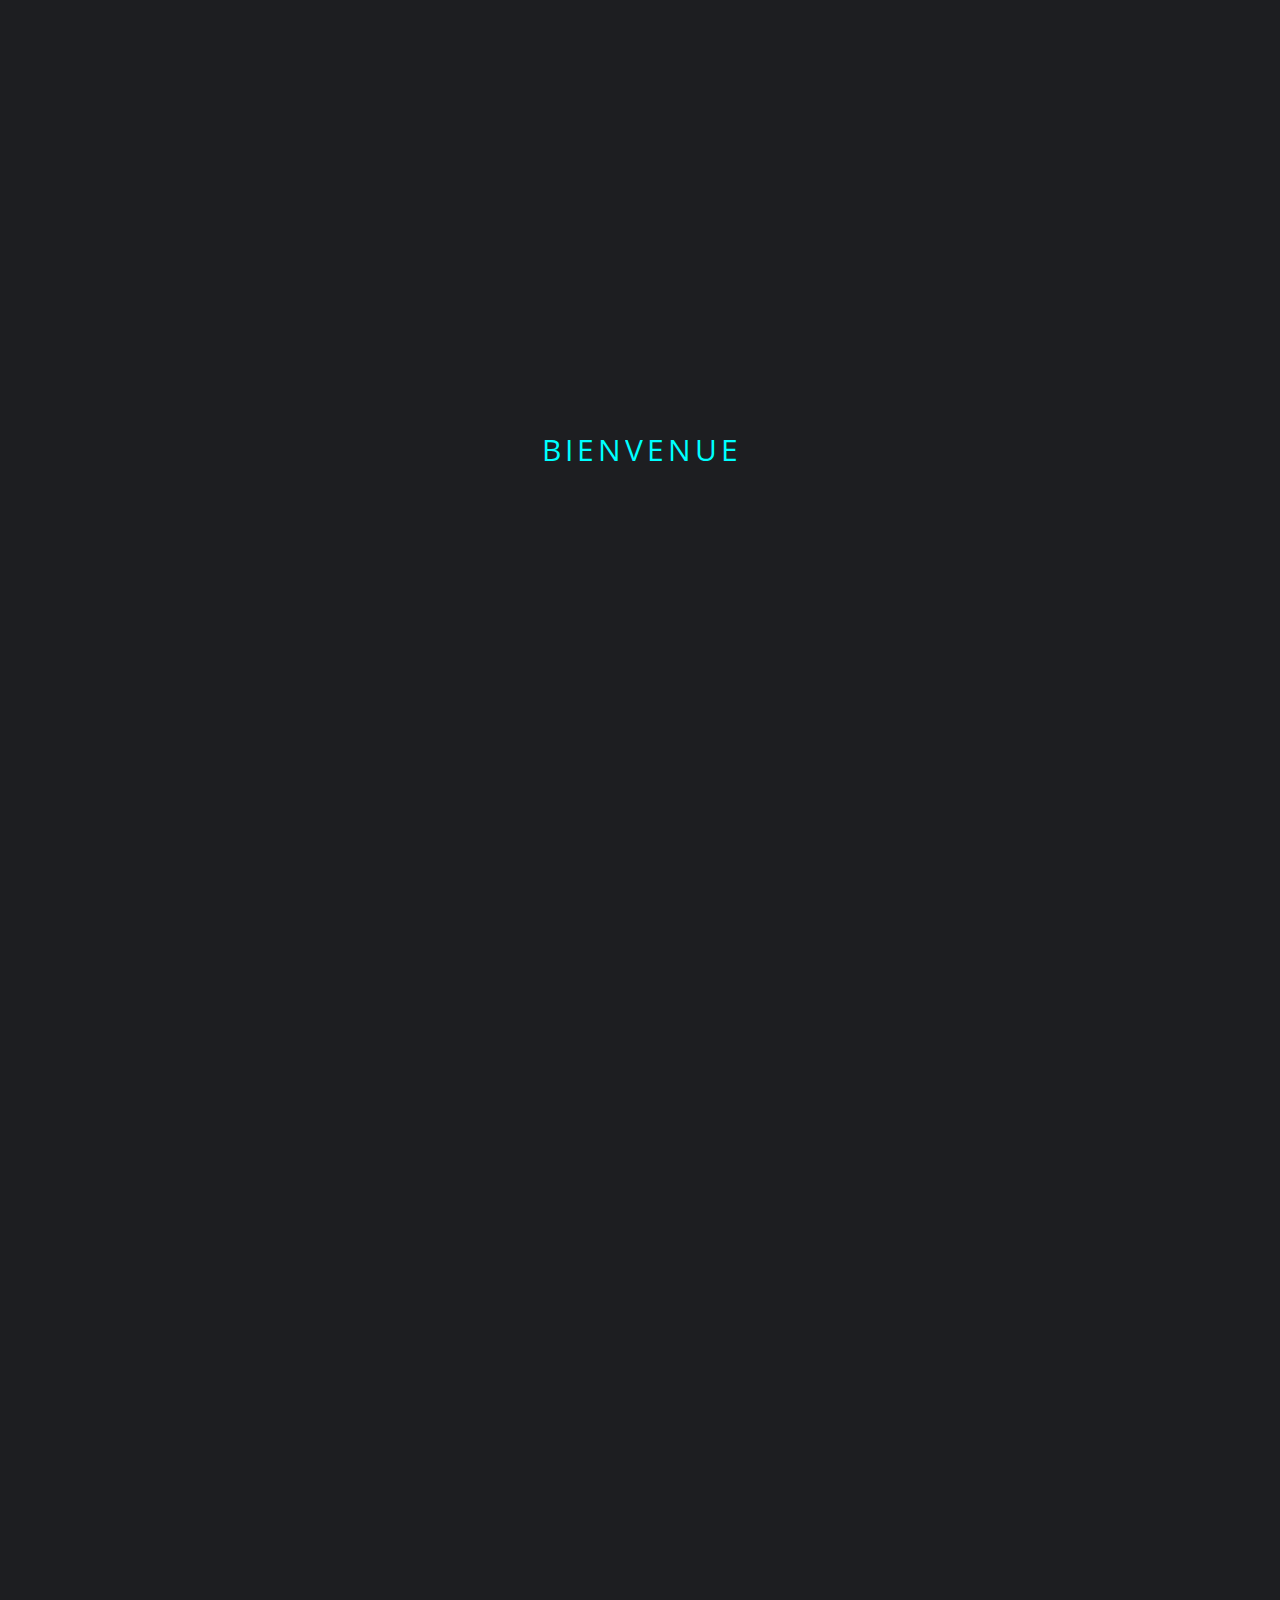
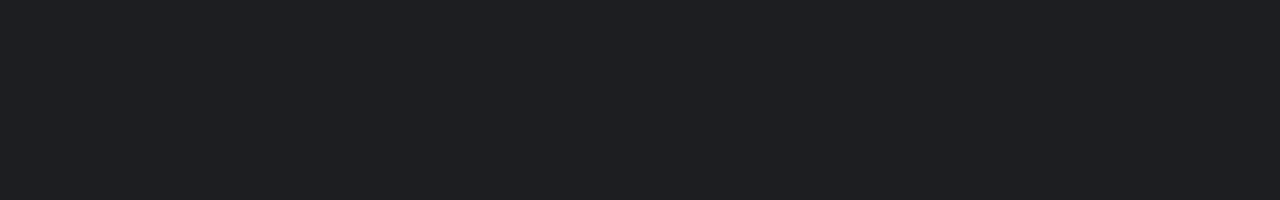
<file: index.html>
<!DOCTYPE html>
<html lang="fr" class="no-js">

    <head>

        <!--Meta Tags-->
        <meta charset="UTF-8" />
        <meta http-equiv="X-UA-Compatible" content="IE=edge" />
        <meta name="viewport" content="width=device-width, initial-scale=1.0">
        <meta name="description" content="Portfolio de Sadok Esli GODEME, web designer et développeur WordPress freelance. Création de sites web performants, optimisés pour le SEO." />
        <meta name="keywords" content="Web designer freelance, Développeur WordPress, Création de sites WordPress, Optimisation SEO, Maintenance de sites WordPress, Design UX/UI, Freelance SEO, Services WordPress personnalisés, Sadok Esli GODEME, Sites web performants" />
        <meta name="author" content="Sadok Esli GODEME" />

        <!--Page Title-->
        <title>Sadok Esli Godeme - Web Designer & Développeur WordPress | Sites sur-mesure et SEO performant</title>

        <!--Plugins Css-->
        <link rel="stylesheet" type="text/css" href="css/plugins.css" />
        <!--Main Styles Css-->
        <link rel="stylesheet" type="text/css" href="css/style.css" />
        <!--Color Css-->
        <link rel="stylesheet" type="text/css" href="css/cyan-color.css" />

        <!--Modernizr Js-->
        <script src="js/modernizr.js"></script>

        <!--Favicons-->
        <link rel="shortcut icon" href="img/favicon.png" type="image/x-icon">

    </head>

    <body>

        <!--Preloader Start-->
        <div class="preloader">
            <div class="loading-text">
                <span class="loading-text-words" data-preloader="B">B</span>
                <span class="loading-text-words" data-preloader="I">I</span>
                <span class="loading-text-words" data-preloader="E">E</span>
                <span class="loading-text-words" data-preloader="N">N</span>
                <span class="loading-text-words" data-preloader="V">V</span>
                <span class="loading-text-words" data-preloader="E">E</span>
                <span class="loading-text-words" data-preloader="N">N</span>
                <span class="loading-text-words" data-preloader="U">U</span>
                <span class="loading-text-words" data-preloader="E">E</span>
            </div>
        </div>
        <!--Preloader End-->

        <!-- Header Start -->
        <header>

            <!-- logo -->
            <a class="logo" href="#home"><span>SG</span></a>

            <!-- navigation button -->
            <div class="menu-button">
                <span></span>
                <span></span>
                <span></span>
            </div>

            <!-- navigation menu -->
            <nav class="nav-menu">
                <div class="nav-menu--links">
                    <a class="nav-menu--link link--active" href="#home"><i class="fas fa-home"></i><span>Accueil</span></a>
                    <a class="nav-menu--link" href="#about"><i class="fas fa-user"></i><span>À propos de Moi</span></a>
                    <a class="nav-menu--link" href="#resume"><i class="fas fa-address-card"></i><span>Curriculum Vitae</span></a>
                    <a class="nav-menu--link" href="#portfolio"><i class="fas fa-briefcase"></i><span>Portfolio</span></a>
                    <!-- <a class="nav-menu--link" href="#blog"><i class="fas fa-book"></i><span>Blog</span></a> -->
                    <a class="nav-menu--link" href="#contact"><i class="fas fa-envelope"></i><span>Contact</span></a>
                </div>

                <!-- social links -->
                <div class="social-links">
                    <a class="social-link" href="https://wa.me/0022952258735/" target="_blank">
                        <i class="fab fa-whatsapp"></i>
                    </a>
                    <a class="social-link" href="https://www.facebook.com/profile.php?id=100014449158614" target="_blank">
                        <i class="fab fa-facebook-f"></i>
                    </a>
                    <a class="social-link" href="https://linkedin.com/in/godeme-sadok" target="_blank">
                        <i class="fab fa-linkedin-in"></i>
                    </a>
                    <!-- <a class="social-link" href="#">
                        <i class="fab fa-youtube"></i>
                    </a> -->
                </div>

                <!-- copyright text -->
                <div class="copy">
                    <p>Copyright &copy; 2024 Sadok Esli GODEME, Tous droits réservés.</p>
                </div>

            </nav>

        </header>
        <!-- Header End -->


        <!-- Pages Stack Start -->
        <div id="main" class="pages-stack">

            <!--Banner Page Start-->
            <section id="home"  class="page section-home" style="background-image: url('img/background/bg-img.jpg');">

                <div id="particles-js"></div>

                <div class="banner-text">
                    <div class="profile-img">
                        <img src="img/profile-img.png" alt="person-image">
                    </div>

                    <h4>Sadok E. GODEME</h4>

                    <div class="text-slideshow" data-effect="fx12">
                        <div class="text-slide text-slide--current"><h2 class="animate-title">Développeur <br>WordPress</h2></div>
                        <div class="text-slide"><h2 class="animate-title">Designer Web</h2></div>
                        <!-- <div class="text-slide"><h2 class="animate-title">UI/UX Designer</h2></div> -->
                    </div>

                </div>
            </section>
            <!--Banner Page End-->

            <!--About Page Start-->
            <section id="about" class="page section-about">
                    <div class="container">

                        <div class="page-heading">
                            <h2 data-shadow="About">À propos de Moi</h2>
                        </div>

                        <!--About Info Section Start-->
                        <div class="row about-info mb-60">
                            <div class="col-lg-5">

                                <!-- about image -->
                                <div class="about-img">
                                    <img src="img/about-img3.png" alt="">
                                </div>

                            </div>

                            <div class="col-lg-7">
                                <h3 class="mb-20">Web Designer & Developer</h3>
                                <p>Hello! Je suis <strong>Sadok E. GODEME</strong>, un web designer et développeur WordPress freelance. Avec plus de 04 années d'expérience, je crée des sites web modernes et optimisés pour le SEO, afin d'aider les entreprises à renforcer leur présence en ligne. Mon expertise s'étend de la <strong>création de design</strong> à la maintenance complète de <strong>sites WordPress</strong>, en passant par l'<strong>optimisation SEO</strong>. Freelance, je travaille avec des clients du monde entier, offrant des solutions créatives et techniques sur mesure.</p>

                                <div class="row mb-20">
                                    <div class="col-sm-6">
                                        <!-- about list -->
                                        <ul class="about-list">
                                            <li> <span class="title">Nom et Prénoms</span> <span class="value">Sadok Esli GODEME</span> </li>
                                            <li> <span class="title">Âge</span> <span class="value">25 ans</span> </li>
                                            <li> <span class="title">Email</span> <span class="value">godemesadok@gmail.com / sadokgodeme@outlook.fr</span> </li>
                                        </ul>
                                    </div>
                                    <div class="col-sm-6">
                                        <!-- about list -->
                                        <ul class="about-list">
                                            <li> <span class="title">Phone</span> <span class="value">(+229) 522 587 35</span> </li>
                                            <!-- <li> <span class="title">Address</span> <span class="value">123 Lorem Ipsum</span> </li> -->
                                            <li> <span class="title">Freelance</span> <span class="value">Disponible</span> </li>
                                        </ul>
                                    </div>
                                </div>

                                <div class="row">
                                    <div class="col-md-12">
                                        <!-- resume button -->
                                        <div class="resume-button">
                                            <a class="main-btn" href="pdf/CV Sadok.pdf">Télécharger CV</a>
                                        </div>
                                    </div>
                                </div>

                            </div>
                        </div>
                        <!--About Info Section End-->

                        <!--Services Section Start-->
                        <div class="row services mb-20">
                            <div class="col-md-12">
                                <div class="sub-heading">
                                    <h3 >Services</h3>
                                </div>
                            </div>

                            <!--service item-->
                            <div class="col-lg-3 col-sm-6">
                                <div class="service-item">
                                    <i class="icon-desktop"></i>
                                    <h4 class="title">Développement de Site WordPress </h4>
                                    <p>Je développe des sites WordPress personnalisés et fonctionnels, adaptés à vos besoins spécifiques. Que ce soit pour un blog, un <strong>vitrine ou un e-commerce</strong>, je crée des solutions performantes et optimisées.</p>
                                </div>
                            </div>

                            <!--service item-->
                            <div class="col-lg-3 col-sm-6">
                                <div class="service-item">
                                    <i class="icon-tools"></i>
                                    <h4 class="title">Création de Design de Site web </h4>
                                    <p>Je conçois des designs de <strong>sites web esthétiques et intuitifs</strong> qui reflètent l'identité de votre marque tout en garantissant une expérience utilisateur optimale.</p>
                                </div>
                            </div>

                            <!--service item-->
                            <div class="col-lg-3 col-sm-6">
                                <div class="service-item">
                                    <i class="icon-paintbrush"></i>
                                    <h4 class="title">Webmastering de Site WordPress </h4>
                                    <p>Je gère vos sites WordPress, en prenant soin de la <strong>gestion technique</strong> et du contenu pour que vous puissiez vous concentrer sur votre activité.</p>
                                </div>
                            </div>

                            <!--service item-->
                            <div class="col-lg-3 col-sm-6">
                                <div class="service-item">
                                    <i class="icon-lightbulb"></i>
                                    <h4 class="title">Support et Maintenance de Site WordPress </h4>
                                    <p>Je propose des services de maintenance pour <strong>assurer la sécurité</strong>, la mise à jour et la performance continue de vos sites WordPress.</p>
                                </div>
                            </div>

                        </div>
                        <!--Services Section End-->

                        <!--Testimonials Section Start-->
                        <!-- <div class="row testimonials mb-60">

                            <div class="col-md-12">
                                <div class="sub-heading">
                                    <h3>Témoignages</h3>
                                </div>
                            </div> -->

                            <!--testimonials list-->
                            <!-- <div class="owl-carousel owl-theme"> -->
                                <!--testimonial item-->
                                <!-- <div class="testimonial-item">
                                    <div class="description">
                                        <p>Lorem ipsum dolor sit amet, consectetur adipiscing elit. Vivamus ipsum augue, lacinia vel arcu condimentum, dictum tristique sem. Nam enim neque, mattis ut fermentum vitae, venenatis id tortor. Sed consectetur tortor ut arcu pharetra faucibus. In tristique sollicitudin mi ac congue. Praesent efficitur feugiat nisl.</p>
                                    </div>
                                    <div class="testimonial-review">
                                        <img src="img/testimonials/author-1.jpg" alt="">
                                        <h3 class="testimonial-title">
                                            williamson
                                            <small>Web Developer</small>
                                        </h3>
                                        <ul class="rating">
                                            <li><i class="fas fa-star"></i></li>
                                            <li><i class="fas fa-star"></i></li>
                                            <li><i class="fas fa-star"></i></li>
                                            <li><i class="fas fa-star"></i></li>
                                            <li><i class="fas fa-star-half"></i></li>
                                        </ul>
                                    </div>
                                </div> -->

                                <!--testimonial item-->
                                <!-- <div class="testimonial-item">
                                    <div class="description">
                                        <p>Lorem ipsum dolor sit amet, consectetur adipiscing elit. Vivamus ipsum augue, lacinia vel arcu condimentum, dictum tristique sem. Nam enim neque, mattis ut fermentum vitae, venenatis id tortor. Sed consectetur tortor ut arcu pharetra faucibus. In tristique sollicitudin mi ac congue. Praesent efficitur feugiat nisl.</p>
                                    </div>
                                    <div class="testimonial-review">
                                        <img src="img/testimonials/author-2.jpg" alt="">
                                        <h3 class="testimonial-title">
                                            kristiana
                                            <small>Web Designer</small>
                                        </h3>
                                        <ul class="rating">
                                            <li><i class="fas fa-star"></i></li>
                                            <li><i class="fas fa-star"></i></li>
                                            <li><i class="fas fa-star"></i></li>
                                            <li><i class="fas fa-star"></i></li>
                                            <li><i class="fas fa-star"></i></li>
                                        </ul>
                                    </div>
                                </div> -->

                                <!--testimonial item-->
                                <!-- <div class="testimonial-item">
                                    <div class="description">
                                        <p>Lorem ipsum dolor sit amet, consectetur adipiscing elit. Vivamus ipsum augue, lacinia vel arcu condimentum, dictum tristique sem. Nam enim neque, mattis ut fermentum vitae, venenatis id tortor. Sed consectetur tortor ut arcu pharetra faucibus. In tristique sollicitudin mi ac congue. Praesent efficitur feugiat nisl.</p>
                                    </div>
                                    <div class="testimonial-review">
                                        <img src="img/testimonials/author-3.jpg" alt="">
                                        <h3 class="testimonial-title">
                                            Steve Thomas
                                            <small>Web Developer</small>
                                        </h3>
                                        <ul class="rating">
                                            <li><i class="fas fa-star"></i></li>
                                            <li><i class="fas fa-star"></i></li>
                                            <li><i class="fas fa-star"></i></li>
                                            <li><i class="fas fa-star"></i></li>
                                        </ul>
                                    </div>
                                </div>

                            </div>

                        </div> -->
                        <!--Testimonial Section End-->

                        <!--Clients Logo Section Start-->
                        <!-- <div class="row clients mb-50">
                            <div class="col-md-12">
                                <div class="sub-heading">
                                    <h3>Clients</h3>
                                </div>
                            </div>

                            <div class="owl-carousel owl-theme"> -->

                                <!--client logo-->
                                <!-- <div class="client-logo">
                                    <a href="#">
                                        <img src="img/clients/client-01-redaclink.png" alt="">
                                    </a>
                                </div> -->

                                <!--client logo-->
                                <!-- <div class="client-logo">
                                    <a href="#">
                                        <img src="img/clients/client-02-notreseo.png" alt="">
                                    </a>
                                </div> -->

                                <!--client logo-->
                                <!-- <div class="client-logo">
                                    <a href="#">
                                        <img src="img/clients/client-03.png" alt="">
                                    </a>
                                </div> -->

                                <!--client logo-->
                                <!-- <div class="client-logo">
                                    <a href="#">
                                        <img src="img/clients/client-04.png" alt="">
                                    </a>
                                </div> -->

                                <!--client logo-->
                                <!-- <div class="client-logo">
                                    <a href="#">
                                        <img src="img/clients/client-05.png" alt="">
                                    </a>
                                </div> -->

                                <!--client logo-->
                                <!-- <div class="client-logo">
                                    <a href="#">
                                        <img src="img/clients/client-06.png" alt="">
                                    </a>
                                </div> -->

                                <!--client logo-->
                                <!-- <div class="client-logo">
                                    <a href="#">
                                        <img src="img/clients/client-07.png" alt="">
                                    </a>
                                </div> -->

                                <!--client logo-->
                                <!-- <div class="client-logo">
                                    <a href="#">
                                        <img src="img/clients/client-08.png" alt="">
                                    </a>
                                </div> -->

                                <!--client logo-->
                                <!-- <div class="client-logo">
                                    <a href="#">
                                        <img src="img/clients/client-09.png" alt="">
                                    </a>
                                </div> -->

                            <!-- </div>

                        </div> -->
                        <!--Clients Logo Section End-->

                    </div>
            </section>
            <!--About Section End-->

            <!--Resume Page Start-->
            <section id="resume" class="page section-resume">
                <div class="container">
                    <div class="row">
                        <div class="col-md-12">
                            <div class="page-heading">
                                <h2 data-shadow="Resume">Curriculum Vitae</h2>
                            </div>
                        </div>
                    </div>

                    <div class="row mb-10">

                        <!--Experience Column Start-->
                        <div class="col-lg-6">
                            <div class="sub-heading">
                                <h3>Experiences</h3>
                            </div>

                            <!--experience timeline start-->
                            <ul class="experience timeline">

                                <!--timeline item-->
                                <li class="event">
                                    <h4>Webmaster, Spécialiste WordPress et SEO</h4>
                                    <h5>
                                        <span class="date">2023-2024</span>
                                        <span class="company">Agence NotreSEO, Freelance</span>
                                    </h5>
                                    <p>Co-création de l'agence et gestion des sites web des clients, perfectionnement des compétences en Figma et WordPress.</p>
                                </li>

                                <!--timeline item-->
                                <li class="event">
                                    <h4>Webmaster, Rédacteur web et Spécialiste SEO</h4>
                                    <h5>
                                        <span class="date">2020-2023</span>
                                        <span class="company">Agence RédacLink, Freelance</span>
                                    </h5>
                                    <p>Co-création de l'agence, rédaction de contenu SEO, développement de sites et gestion d'équipes de rédacteurs.</p>
                                </li>

                                <!--timeline item-->
                                <li class="event">
                                    <h4>Rédacteur web SEO</h4>
                                    <h5>
                                        <span class="date">Mars-Juin 2020</span>
                                        <span class="company">Agence des Monts</span>
                                    </h5>
                                    <p>Rédaction de contenu SEO-optimisé</p>
                                </li>
                            </ul>
                            <!--experience timeline end-->

                        </div>
                        <!--Experience Column End-->

                        <!--Education Column Start-->
                        <div class="col-lg-6">
                            <div class="sub-heading">
                                <h3>Education</h3>
                            </div>

                            <!--education timeline start-->
                            <ul class="education timeline">
                                <!--timeline item-->
                                <li class="event">
                                    <h4>Auto-formation en WordPress, HTML et CSS  </h4>
                                    <h5>
                                        <span class="date">2021</span>
                                        <span class="company">Auto-didacte</span>
                                    </h5>
                                    <p>Maîtrise des langages web et outils WordPress pour sites réactifs.</p>
                                </li>

                                <!--timeline item-->
                                <li class="event">
                                    <h4>Formation en rédaction web </h4>
                                    <h5>
                                        <span class="date">2020</span>
                                        <span class="company">Agence FormaRédac</span>
                                    </h5>
                                    <p>Spécialisation en rédaction de contenu optimisé pour le référencement naturel.</p>
                                </li>

                                <!--timeline item-->
                                <li class="event">
                                    <h4>Diplôme professionnel en Sciences Agronomiques</h4>
                                    <h5>
                                        <span class="date">2016-2020</span>
                                        <span class="company">Faculté des Sciences Agronomiques/UAC</span>
                                    </h5>
                                    <p>Formation en sciences agronomiques option Nutrition, Sciences et Technologies Alimentaires.</p>
                                </li>
                            </ul>
                            <!--education timeline end-->

                        </div>
                        <!--Education Column End-->
                    </div>

                    <!--Skills Row Start-->
                    <div class="row">

                        <!-- Design Skills Column Start -->
                        <div class="col-lg-6 skills">
                            <div class="sub-heading">
                                <h3>Compétences en Design</h3>
                            </div>
                            
                            <!--skill item-->
                            <div class="skill-item">
                                <h4 class="progress-title">Elementor</h4>
                                <div class="progress">
                                    <div class="progress-bar" style="width:94%">
                                        <div class="progress-value">94%</div>
                                    </div>
                                </div>
                            </div>

                            <!--skill item-->
                            <div class="skill-item">
                                <h4 class="progress-title">Avada</h4>
                                <div class="progress">
                                    <div class="progress-bar" style="width:80%">
                                        <div class="progress-value">80%</div>
                                    </div>
                                </div>
                            </div>
                            
                            <!--skill item-->
                            <div class="skill-item">
                                <h4 class="progress-title">Adobe XD</h4>
                                <div class="progress">
                                    <div class="progress-bar" style="width:82%">
                                        <div class="progress-value">82%</div>
                                    </div>
                                </div>
                            </div>

                            <!--skill item-->
                            <div class="skill-item">
                                <h4 class="progress-title">Figma</h4>

                                <div class="progress">
                                    <div class="progress-bar" style="width:45%">
                                        <div class="progress-value">45%</div>
                                    </div>
                                </div>
                            </div>

                        </div>
                        <!-- Design Skills Column End -->

                        <!-- Coding Skills Column Start -->
                        <div class="col-lg-6 skills">
                            <div class="sub-heading">
                                <h3 data-shadow="Coding Skills">Compétences en Développement</h3>
                            </div>

                            <!--skill item-->
                            <div class="skill-item">
                                <h4 class="progress-title">WordPress</h4>
                                <div class="progress">
                                    <div class="progress-bar" style="width:90%">
                                        <div class="progress-value">90%</div>
                                    </div>
                                </div>
                            </div>

                            <!--skill item-->
                            <div class="skill-item">
                                <h4 class="progress-title">HTML</h4>
                                <div class="progress">
                                    <div class="progress-bar" style="width:90%">
                                        <div class="progress-value">90%</div>
                                    </div>
                                </div>
                            </div>

                            <!--skill item-->
                            <div class="skill-item">
                                <h4 class="progress-title">Optimisation SEO</h4>
                                <div class="progress">
                                    <div class="progress-bar" style="width:70%">
                                        <div class="progress-value">70%</div>
                                    </div>
                                </div>
                            </div>

                            <!--skill item-->
                            <div class="skill-item">
                                <h4 class="progress-title">CSS</h4>
                                <div class="progress">
                                    <div class="progress-bar" style="width:32%">
                                        <div class="progress-value">32%</div>
                                    </div>
                                </div>
                            </div>
                        
                        </div>
                        <!-- Coding Skills Column End -->

                    </div>
                    <!--Skills Row End-->

                </div>
            </section>
            <!--Resume Page End-->

            <!--Portfolio Page Start-->
            <section id="portfolio" class="page section-portfolio">
                <div class="container">
                    <div class="row">
                        <div class="col-md-12">
                            <div class="page-heading">
                                <h2 data-shadow="Portfolio">Portfolio</h2>
                            </div>
                        </div>
                    </div>

                    <div class="row">
                        <!--portfolio filters-->
                        <div class="col-md-12 portfolio-filter">
                            <ul>
                                <li class="active" data-filter="*">Sites web</li>
                                <!-- <li data-filter=".brand">Brand</li>
                                <li data-filter=".design">Design</li>
                                <li data-filter=".graphic">Graphic</li> -->
                            </ul>
                        </div>
                    </div>


                    <div class="row portfolio-items mb-30">

                        <!--portfolio item-->
                        <div class="item col-lg-4 col-sm-6 graphic brand">
                            <figure>
                                <img src="img/portfolio/redaclink.png" alt="RédacLink">

                                <figcaption>
                                    <h3>redaclink.com</h3>
                                    <p>Site web vitrine avec blog</p>
                                    <i class="fas fa-image"></i>
                                    <a class="image-link" href="img/portfolio/redaclink.png">View More</a>
                                </figcaption>

                            </figure>
                        </div>

                        <!--portfolio item-->
                        <div class="item col-lg-4 col-sm-6 graphic brand">
                            <figure>
                                <a href="https://notreseo.com"><img src="img/portfolio/notreseo.png" alt="NotreSEO"></a>

                                <figcaption>
                                    <h3>notreseo.com</h3>
                                    <p>Site de services digitaux</p>
                                    <i class="fas fa-image"></i>
                                    <a class="image-link" href="img/portfolio/notreseo.png">View More</a>
                                </figcaption>

                            </figure>
                        </div>

                        <!--portfolio item-->
                        <!-- <div class="item col-lg-4 col-sm-6 design graphic">
                            <figure>
                                <img src="img/portfolio/img-3.jpg" alt="">

                                <figcaption>
                                    <h3>Project Name</h3>
                                    <p>Graphic</p>
                                    <i class="fas fa-video"></i>
                                    <a class="video-link" href="https://www.youtube.com/watch?v=k_okcNVZqqI">View More</a>
                                </figcaption>

                            </figure>
                        </div> -->

                        <!--portfolio item-->
                        <div class="item col-lg-4 col-sm-6 design graphic">
                            <figure>
                                <img src="img/portfolio/AppsforPC.png" alt="AppsforPC">

                                <figcaption>
                                    <h3>Appsforpc.fr</h3>
                                    <p>Blog d'affiliation et de publicité</p>
                                    <i class="fas fa-image"></i>
                                    <a class="image-link" href="img/portfolio/AppsforPC.png">View More</a>
                                </figcaption>

                            </figure>
                        </div>

                        <!--portfolio item-->
                        <!-- <div class="item col-lg-4 col-sm-6 graphic">
                            <figure>
                                <img src="img/portfolio/img-5.jpg" alt="">

                                <figcaption>
                                    <h3>Project Name</h3>
                                    <p>Design</p>
                                    <i class="fas fa-video"></i>
                                    <a class="video-link" href="https://www.youtube.com/watch?v=k_okcNVZqqI">View More</a>
                                </figcaption>

                            </figure>
                        </div> -->

                        <!--portfolio item-->
                        <div class="item col-lg-4 col-sm-6 brand design">
                            <figure>
                                <img src="img/portfolio/SEO Académie.png" alt="SEO Académie">

                                <figcaption>
                                    <h3>seo-academie.redaclink.com</h3>
                                    <p>Plateforme de formation en rédaction web</p>
                                    <i class="fas fa-image"></i>
                                    <a class="image-link" href="img/portfolio/SEO Académie.png">View More</a>
                                </figcaption>

                            </figure>
                        </div>

                        <!--portfolio item-->
                        <!-- <div class="item col-lg-4 col-sm-6 brand graphic">
                            <figure>
                                <img src="img/portfolio/img-7.jpg" alt="">

                                <figcaption>
                                    <h3>Project Name</h3>
                                    <p>Brand</p>
                                    <i class="fas fa-image"></i>
                                    <a class="image-link" href="img/portfolio/img-7.jpg">View More</a>
                                </figcaption>

                            </figure>
                        </div> -->

                        <!--portfolio item-->
                        <div class="item col-lg-4 col-sm-6 brand graphic">
                            <figure>
                                <img src="img/portfolio/Intranet24.png" alt="Intranet24">
                                <figcaption>
                                    <h3>Intranet24.notreseo.com</h3>
                                    <p>Site de services digitaux</p>
                                    <i class="fas fa-image"></i>
                                    <a class="image-link" href="img/portfolio/Intranet24.png">View More</a>
                                </figcaption>
                            </figure>
                        </div>

                        <!--portfolio item-->
                        <!-- <div class="item col-lg-4 col-sm-6 brand graphic">
                            <figure>
                                <img src="img/portfolio/img-9.jpg" alt="">
                                <figcaption>
                                    <h3>Project Name</h3>
                                    <p>Graphic</p>
                                    <i class="fas fa-image"></i>
                                    <a class="image-link" href="img/portfolio/img-9.jpg">View More</a>
                                </figcaption>
                            </figure>
                        </div> -->

                        <!--portfolio item-->
                        <!-- <div class="item col-lg-4 col-sm-6 brand graphic">
                            <figure>
                                <img src="img/portfolio/img-10.jpg" alt="">
                                <figcaption>
                                    <h3>Project Name</h3>
                                    <p>Graphics Design</p>
                                    <i class="fas fa-video"></i>
                                    <a class="video-link" href="https://www.youtube.com/watch?v=k_okcNVZqqI">View More</a>
                                </figcaption>
                            </figure>
                        </div> -->

                        <!--portfolio item-->
                        <div class="item col-lg-4 col-sm-6 brand graphic">
                            <figure>
                                <img src="img/portfolio/Tout-maison.png" alt="Tout-maison">
                                <figcaption>
                                    <h3>Tout-maison.com</h3>
                                    <p>Blog sur la maison et le bricolage</p>
                                    <i class="fas fa-image"></i>
                                    <a class="image-link" href="img/portfolio/Tout-maison.png">View More</a>
                                </figcaption>
                            </figure>
                        </div>

                    </div>
                </div>
            </section>
            <!--Portfolio Page End-->

            <!--Blog Page Start-->
            <!-- <section id="blog" class="page section-blog">
                <div class="container">
                    <div class="row">
                        <div class="col-md-12">
                            <div class="page-heading">
                                <h2 data-shadow="Blogs">Blogs</h2>
                            </div>
                        </div>
                    </div>

                    <div class="row blogs-container">

                        <div class="col-lg-4 col-md-6"> -->
                            <!--blog item-->
                            <!-- <a class="blog-item" href="single-blog.html">

                                <div class="post-img">
                                    <img src="img/blogs/img-1.jpg" alt="">
                                </div>

                                <div class="post-content">
                                    <span class="cat">Travel</span>
                                    <h3 class="title">Explore the Pacific Northwest</h3>
                                    <div class="meta">
                                        <span class="date">Posted On March 8, 2015</span>
                                    </div>
                                </div>
                            </a>

                        </div>

                        <div class="col-lg-4 col-md-6"> -->
                            <!--blog item-->
                            <!-- <a class="blog-item" href="single-blog.html">

                                <div class="post-img">
                                    <img src="img/blogs/img-2.jpg" alt="">
                                </div>

                                <div class="post-content">

                                    <span class="cat">Travel</span>
                                    <h3 class="title">Explore the Pacific Northwest</h3>
                                    <div class="meta">
                                        <span class="date">Posted On March 8, 2015</span>
                                    </div>

                                </div>
                            </a>

                        </div>

                        <div class="col-lg-4 col-md-6"> -->
                            <!--blog item-->
                            <!-- <a class="blog-item" href="single-blog.html">

                                <div class="post-img">
                                    <img src="img/blogs/img-3.jpg" alt="">
                                </div>

                                <div class="post-content">

                                    <span class="cat">Travel</span>
                                    <h3 class="title">Explore the Pacific Northwest</h3>
                                    <div class="meta">
                                        <span class="date">Posted On March 8, 2015</span>
                                    </div>

                                </div>
                            </a>

                        </div>

                        <div class="col-lg-4 col-md-6"> -->
                            <!--blog item-->
                            <!-- <a class="blog-item" href="single-blog.html">

                                <div class="post-img">
                                    <img src="img/blogs/img-4.jpg" alt="">
                                </div>

                                <div class="post-content">

                                    <span class="cat">Travel</span>
                                    <h3 class="title">Explore the Pacific Northwest</h3>
                                    <div class="meta">
                                        <span class="date">Posted On March 8, 2015</span>
                                    </div>

                                </div>
                            </a>

                        </div>

                        <div class="col-lg-4 col-md-6"> -->
                            <!--blog item-->
                            <!-- <a class="blog-item" href="single-blog.html">

                                <div class="post-img">
                                    <img src="img/blogs/img-5.jpg" alt="">
                                </div>

                                <div class="post-content">

                                    <span class="cat">Travel</span>
                                    <h3 class="title">Explore the Pacific Northwest</h3>
                                    <div class="meta">
                                        <span class="date">Posted On March 8, 2015</span>
                                    </div>

                                </div>
                            </a>

                        </div>

                        <div class="col-lg-4 col-md-6"> -->
                            <!--blog item-->
                            <!-- <a class="blog-item" href="single-blog.html">

                                <div class="post-img">
                                    <img src="img/blogs/img-6.jpg" alt="">
                                </div>

                                <div class="post-content">

                                    <span class="cat">Travel</span>
                                    <h3 class="title">Explore the Pacific Northwest</h3>
                                    <div class="meta">
                                        <span class="date">Posted On March 8, 2015</span>
                                    </div>

                                </div>
                            </a>

                        </div>

                    </div>

                </div>
            </section> -->
            <!--Blog Page End-->

            <!--Contact Page Start-->
            <section id="contact"  class="page section-contact">
                <div class="container">
                    <div class="row">
                        <div class="col-md-12">
                            <div class="page-heading">
                                <h2 data-shadow="Contact">Contact</h2>
                            </div>
                        </div>
                    </div>

                    <div class="row">
                        <!--Contact Information Column Start-->
                        <div class="col-lg-6 contact-detail">
                            <div class="sub-heading mb-20">
                                <h3>Contactez-moi</h3>
                            </div>
                            <p>Intéressé par mes services de web design ou de développement WordPress ? Contactez-moi dès aujourd'hui pour discuter de votre projet de création de site ou d'optimisation SEO.</p>
                            <ul class="contact-info">
                                <li class="phone">
                                    <span class="title">Téléphone</span><span class="value">(+229) 522 587 35</span>
                                </li>
                                <!-- <li class="address">
                                    <span class="title">Address</span><span class="value">01, Lorem Ipsum Road, NY, USA</span>
                                </li> -->
                                <li class="email">
                                    <span class="title">Email</span><span class="value">sadokgodeme@outlook.fr / godemesadok@gmail.com</span>
                                </li>
                            </ul>

                            <!--social media icons-->
                            <div class="social-media">
                                <h4>Suivez-moi sur :</h4>
                                <div class="social-media-icons">
                                    <a href="https://www.facebook.com/profile.php?id=100014449158614" target="_blank"><i class="fab fa-facebook"></i></a>
                                    <a href="https://wa.me/0022952258735/" target="_blank"><i class="fab fa-whatsapp"></i></a>
                                    <!-- <a href="#"><i class="fab fa-dribbble"></i></a> -->
                                    <a href="https://linkedin.com/in/godeme-sadok" target="_blank"><i class="fab fa-linkedin"></i></a>
                                </div>
                            </div>
                        </div>
                        <!--Contact Information Column End-->


                        <!--Contact Form Column Start-->
                        <script data-b24-form="inline/23/rrbu29" data-skip-moving="true">(function(w,d,u){var s=d.createElement('script');s.async=true;s.src=u+'?'+(Date.now()/180000|0);var h=d.getElementsByTagName('script')[0];h.parentNode.insertBefore(s,h);})(window,document,'https://cdn.bitrix24.fr/b29763715/crm/form/loader_23.js');</script>
                        <!-- <div class="col-lg-6">
                            <form id="contact-form" method="post" action="mail.php"> -->
                                <!--input field-->
                                <!-- <div class="input">
                                    <input class="input-field cf-validate" id="cf-name" type="text" name="name" placeholder="Votre nom"/>
                                </div> -->

                                <!--input field-->
                                <!-- <div class="input">
                                    <input class="input-field cf-validate" id="cf-email" type="text" name="email" placeholder="Votre Email"/>
                                </div> -->

                                <!--input field-->
                                <!-- <div class="input">
                                    <textarea class="input-field cf-validate" id="cf-message" name="message" rows="5" placeholder="Message"></textarea>
                                </div>
 
                                <div class="alert-container col-md-12"></div> -->

                                <!--submit button-->
                                <!-- <div class="submit-button text-center">
                                    <button class="main-btn" id="cf-submit">Envoyer</button>
                                </div>

                            </form>
                        </div> -->
                        <!--Contact Form Column End-->

                    </div>

                    <!--Google Map Row Start-->
                    <!-- <div class="row">
                        <div class="col-md-12 google-map">
                            <div id="map" data-latitude="-37.817214" data-longitude="144.955925" data-zoom="15"></div>
                        </div>
                    </div> -->
                    <!--Google Map Row End-->

                </div>
            </section>
            <!--Contact Page End-->

        </div>
        <!-- /pages-stack -->

        <!--Jquery JS-->
        <script src="js/jquery.min.js"></script>
        <!--Plugins JS-->
        <script src="js/plugins.min.js"></script>
        <!--Google Map Api-->
        <!-- <script src="https://maps.googleapis.com/maps/api/js?key={YOUR-API-KEY}"></script> -->
        <!--Site Main JS-->
        <script src="js/main.js"></script>

        <script>
        //Particles
        particlesJS.load('particles-js', 'js/particles2.json', function() {
            console.log('callback - particles.js config loaded');
        });
        </script>

    </body>
</html>
</file>
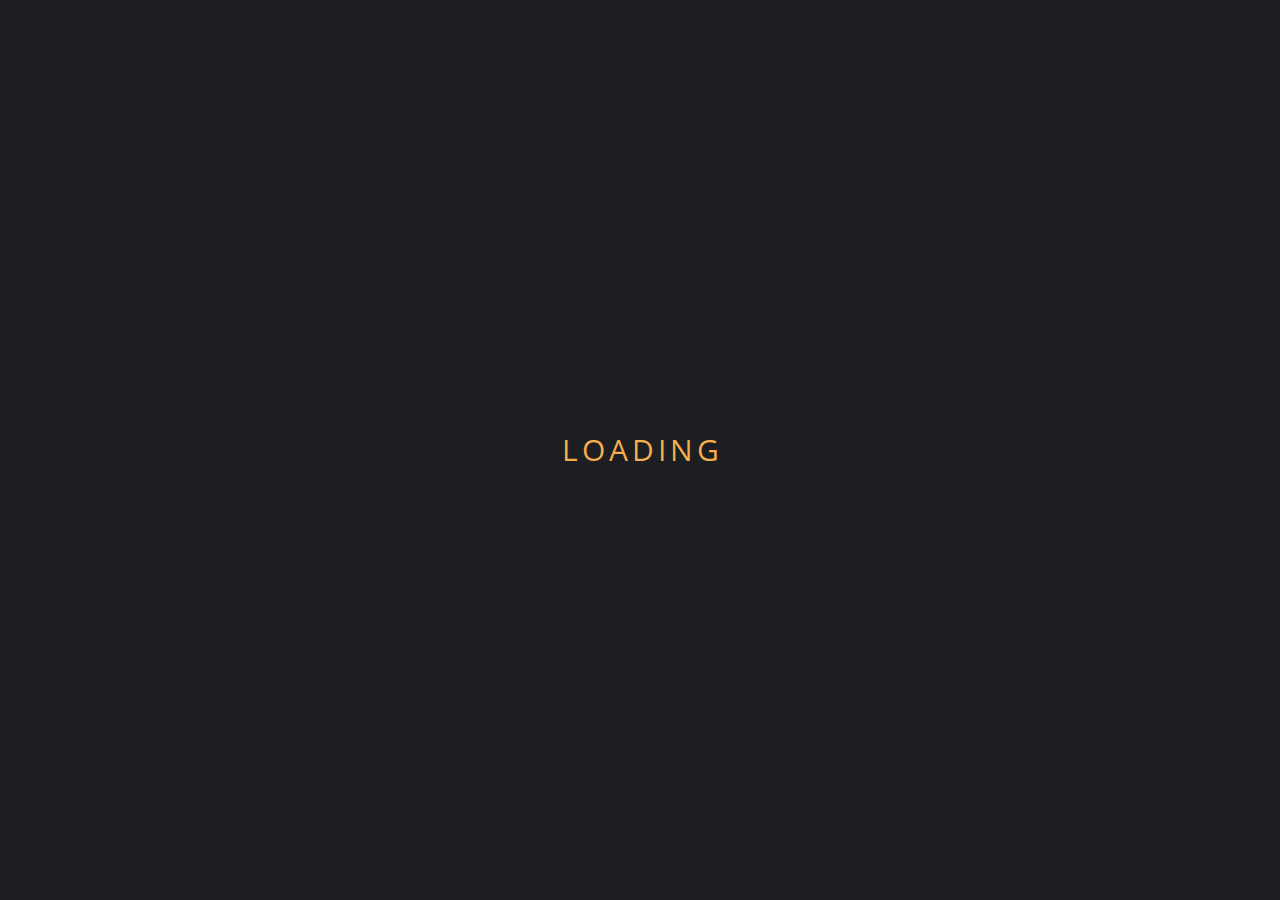
<file: single-blog.html>
<!DOCTYPE html>
<html lang="en" class="no-js">

    <head>

        <!--Meta Tags-->
        <meta charset="UTF-8" />
        <meta http-equiv="X-UA-Compatible" content="IE=edge" />
        <meta name="viewport" content="width=device-width, initial-scale=1.0">
        <meta name="description" content="vcard, resume, personal, portfolio, cv, card, responsive" />
        <meta name="keywords" content="vcard, resume, personal, portfolio, cv, card, responsive" />
        <meta name="author" content="cosmos-themes" />

        <!--Page Title-->
        <title>Clarks - vCard / Resume / Portfolio / CV Template</title>

        <!--Plugins Css-->
        <link rel="stylesheet" type="text/css" href="css/plugins.css" />
        <!--Main Styles Css-->
        <link rel="stylesheet" type="text/css" href="css/style.css" />
        <!--Color Css-->
        <link rel="stylesheet" type="text/css" href="css/tan-color.css" />

        <!--Modernizr Js-->
        <script src="js/modernizr.js"></script>

        <!--Favicons-->
        <link rel="shortcut icon" href="img/favicon.ico" type="image/x-icon">

    </head>

    <body>

        <!--Preloader Start-->
        <div class="preloader">
            <div class="loading-text">
                <span class="loading-text-words" data-preloader="L">L</span>
                <span class="loading-text-words" data-preloader="O">O</span>
                <span class="loading-text-words" data-preloader="A">A</span>
                <span class="loading-text-words" data-preloader="D">D</span>
                <span class="loading-text-words" data-preloader="I">I</span>
                <span class="loading-text-words" data-preloader="N">N</span>
                <span class="loading-text-words" data-preloader="G">G</span>
            </div>
        </div>
        <!--Preloader End-->


        <!-- Header Start -->
        <header>
            <!-- Logo -->
            <a class="logo" href="#"><span>BC</span></a>

            <!-- Back button -->
            <a class="back-button" href="index.html#/blog">
                <i class="fas fa-reply"></i>
            </a>

        </header>
        <!-- Header End -->


        <div class="single-blog" data-simplebar>
            <div class="container">
                <div class="row">
                    <div class="col-lg-8 offset-lg-2">
                        <div class="mt-80">
                            <div class="blog-image mb-40">
                                <img src="img/blogs/single-blog.jpg" alt="">
                            </div>

                            <div class="col-lg-10 offset-lg-1">
                                <ul class="blog-category mb-15">
                                    <li> <a href="#">Travel</a> </li>
                                    <li> <a href="#">Photography</a> </li>
                                    <li> <a href="#">Adventure</a> </li>
                                </ul>

                                <h2 class="blog-title text-center">Adipisicing officiis vitae itaque consectetur nam molestias. Qui ex quia?</h2>

                                <div class="blog-meta mt-15 mb-30 text-center">
                                    <span class="date">Posted On June 8, 2018</span>
                                </div>
                            </div>

                            <div class="blog-content">
                                <p>Sit dignissimos facere perferendis maiores odio. Sunt eveniet dolore ut incidunt iusto? Dolores velit eveniet iure corrupti omnis voluptate nobis Asperiores iure magni pariatur enim delectus. Quidem quidem hic minima fugit tenetur, tempore Tempore minus magnam laborum cumque voluptatibus Officia amet alias reprehenderit aspernatur modi. Obcaecati sunt voluptatem fuga repudiandae commodi Quia voluptatibus nostrum ratione quod vel. Ducimus maxime eum possimus voluptatem maxime. Placeat quaerat repellat repudiandae deleniti eius! Libero voluptas itaque aliquid beatae quae, ea hic Assumenda minus molestias sunt ex officia? Ullam quos asperiores itaque autem quo Voluptas necessitatibus inventore assumenda optio vero ipsum! Enim nobis repudiandae.</p>
                                <p>Dolor earum corporis asperiores cupiditate aperiam, earum? Eum fugit libero quaerat veniam quibusdam esse beatae. Illo nemo quas iusto recusandae nam! Quibusdam unde mollitia obcaecati quia blanditiis. Cupiditate quia provident unde repudiandae architecto? Odit consequuntur dolorem ab vel vel. Est similique nesciunt vero dolorem nemo Voluptates id aspernatur rem quasi.</p>
                                <blockquote> Ipsum obcaecati repellat rerum unde quo Soluta commodi hic quos blanditiis repudiandae Repudiandae aperiam nostrum inventore commodi iure? Impedit ipsam aliquam expedita tenetur veniam nostrum. Soluta alias cupiditate autem aliquam </blockquote>
                                <p>Dolor amet culpa esse cum in? Id ab neque ipsa sapiente impedit doloremque quod. Velit veniam in odio voluptatem doloribus Minus laborum voluptates sed ea vel? Aspernatur in quos nulla veniam tempore In quibusdam reprehenderit maiores iste ab Est quae magni nemo repudiandae soluta? Eius qui veniam voluptatem iure molestiae</p>
                            </div>

                            <div class="form mt-100 mb-80">
                                <h2 class="form-title mb-40 text-center">Leave a Comment</h2>

                                <form action="#">
                                    <!--input field-->
                                    <div class="row">

                                        <div class="col-md-6">
                                            <div class="input">
                                                <input class="input-field" id="cf-name" type="text" name="name" placeholder="Your Name"/>
                                            </div>
                                        </div>

                                        <div class="col-md-6">
                                            <!--input field-->
                                            <div class="input">
                                                <input class="input-field" id="cf-email" type="text" name="email" placeholder="Your Email"/>
                                            </div>
                                        </div>

                                        <div class="col-md-12">
                                            <div class="input">
                                                <!--input field-->
                                                <div class="input">
                                                    <textarea class="input-field" id="cf-message" name="message" rows="5" placeholder="Message"></textarea>
                                                </div>
                                            </div>
                                        </div>

                                        <div class="col-md-12">
                                            <!--submit button-->
                                            <div class="submit-button text-center">
                                                <button class="main-btn" id="cf-submit">Send Message</button>
                                            </div>
                                        </div>
                                    </div>

                                </form>

                            </div>

                        </div>
                    </div>
                </div>
            </div>
        </div>


        <!--Jquery JS-->
        <script src="js/jquery.min.js"></script>
        <!--Plugins JS-->
        <script src="js/plugins.min.js"></script>
        <!--Site Main JS-->
        <script src="js/main.js"></script>
    </body>
</html>
</file>
<file: css/plugins.css>
/*********````********************************************************************
  ____                                  _____ _
 / ___|___  ___ _ __ ___   ___  ___    |_   _| |__   ___ _ __ ___   ___  ___
| |   / _ \/ __| '_ ` _ \ / _ \/ __|_____| | | '_ \ / _ \ '_ ` _ \ / _ \/ __|
| |__| (_) \__ \ | | | | | (_) \__ \_____| | | | | |  __/ | | | | |  __/\__ \
 \____\___/|___/_| |_| |_|\___/|___/     |_| |_| |_|\___|_| |_| |_|\___||___/

******************************************************************************/


/************ Plugins CSS  **************************************

    Template Name: Clarks - Vcard Template
    Author: cosmos-themes
    Envato Profile: https://themeforest.net/user/cosmos-themes
    version: 1.0
    Copyright: 2019

****************************************************************/

@import url("plugins/bootstrap.css");
@import url("plugins/fontawesome.css");
@import url("plugins/et-line.css");
@import url("plugins/simplebar.css");
@import url("plugins/owl.carousel.min.css");
@import url("plugins/owl.theme.default.min.css");
@import url("plugins/magnific-popup.css");
</file>
<file: css/style.css>
/*******************************************************************************
  ____                                  _____ _
 / ___|___  ___ _ __ ___   ___  ___    |_   _| |__   ___ _ __ ___   ___  ___
| |   / _ \/ __| '_ ` _ \ / _ \/ __|_____| | | '_ \ / _ \ '_ ` _ \ / _ \/ __|
| |__| (_) \__ \ | | | | | (_) \__ \_____| | | | | |  __/ | | | | |  __/\__ \
 \____\___/|___/_| |_| |_|\___/|___/     |_| |_| |_|\___|_| |_| |_|\___||___/

******************************************************************************/


/************ CSS Styles **************************************

    Template Name: Clarks - Vcard Template
    Author: cosmos-themes
    Envato Profile: https://themeforest.net/user/cosmos-themes
    version: 1.0
    Copyright: 2019

****************************************************************/


/*************************************

        Table of Content

        1. Body and Core Css
        2. Helper
        3. Layout
        4. Home Section
        5. About Section
        6. Resume Section
        7. Portfolio Section
        8. Blogs Section
        9. Contact Section
        10. Blog Page Css
        11. Mobile Responsive Css

**************************************/


/*======== 1. Body and Core Css ========*/

@import url("https://fonts.googleapis.com/css?family=Open+Sans:400,600,700");
@import url("https://fonts.googleapis.com/css?family=Source+Serif+Pro:400,600,700");
* {
	-webkit-box-sizing: border-box;
	box-sizing: border-box;
	padding: 0;
	margin: 0;
	list-style: none !important;
	outline: none !important;
}

*:after,
*:before {
	-webkit-box-sizing: border-box;
	box-sizing: border-box;
}

h1,
h2,
h3,
h4,
h5,
h6 {
	margin: 0;
	padding: 0;
}

i,
em {
	font-style: normal;
}

a:hover {
	text-decoration: none;
}

html,
body {
	overflow: hidden;
	height: 100vh;
}

body {
	font-family: "Open Sans", sans-serif;
	font-size: 16px;
	line-height: 1.65;
	color: #e1e1e1;
	background-color: #1d1e21;
	-webkit-font-smoothing: antialiased;
	-moz-osx-font-smoothing: grayscale;
}

h1,
h2,
h3,
h4,
h5,
h6 {
	font-family: "Source Serif Pro", serif;
	-webkit-font-smoothing: antialiased;
	-moz-osx-font-smoothing: grayscale;
}

span {
	display: inline-block;
}

p {
	line-height: 1.65;
}

img {
	width: 100%;
	height: auto;
}

a,
a:hover,
a:focus {
	color: inherit;
}

a {
	text-decoration: none;
	color: #e1e1e1;
	outline: none;
}

a:hover {
	color: #fff;
}

.mt-0 {
	margin-top: 0 !important;
}

.mt-5 {
	margin-top: 5px !important;
}

.mt-10 {
	margin-top: 10px !important;
}

.mt-15 {
	margin-top: 15px !important;
}

.mt-20 {
	margin-top: 20px !important;
}

.mt-25 {
	margin-top: 25px !important;
}

.mt-30 {
	margin-top: 30px !important;
}

.mt-35 {
	margin-top: 35px !important;
}

.mt-40 {
	margin-top: 40px !important;
}

.mt-45 {
	margin-top: 45px !important;
}

.mt-50 {
	margin-top: 50px !important;
}

.mt-55 {
	margin-top: 55px !important;
}

.mt-60 {
	margin-top: 60px !important;
}

.mt-62 {
	margin-top: 62px !important;
}

.mt-65 {
	margin-top: 65px !important;
}

.mt-70 {
	margin-top: 70px !important;
}

.mt-75 {
	margin-top: 75px !important;
}

.mt-80 {
	margin-top: 80px !important;
}

.mt-85 {
	margin-top: 85px !important;
}

.mt-90 {
	margin-top: 90px !important;
}

.mt-95 {
	margin-top: 95px !important;
}

.mt-100 {
	margin-top: 100px !important;
}


/* Custom Margin Bottom */

.mb-0 {
	margin-bottom: 0 !important;
}

.mb-5 {
	margin-bottom: 5px !important;
}

.mb-10 {
	margin-bottom: 10px !important;
}

.mb-15 {
	margin-bottom: 15px !important;
}

.mb-20 {
	margin-bottom: 20px !important;
}

.mb-25 {
	margin-bottom: 25px !important;
}

.mb-30 {
	margin-bottom: 30px !important;
}

.mb-35 {
	margin-bottom: 35px !important;
}

.mb-40 {
	margin-bottom: 40px !important;
}

.mb-45 {
	margin-bottom: 45px !important;
}

.mb-50 {
	margin-bottom: 50px !important;
}

.mb-55 {
	margin-bottom: 55px !important;
}

.mb-60 {
	margin-bottom: 60px !important;
}

.mb-62 {
	margin-bottom: 62px !important;
}

.mb-65 {
	margin-bottom: 65px !important;
}

.mb-70 {
	margin-bottom: 70px !important;
}

.mb-75 {
	margin-bottom: 75px !important;
}

.mb-80 {
	margin-bottom: 80px !important;
}

.mb-85 {
	margin-bottom: 85px !important;
}

.mb-90 {
	margin-bottom: 90px !important;
}

.mb-95 {
	margin-bottom: 95px !important;
}

.mb-100 {
	margin-bottom: 100px !important;
}

.m-0 {
	margin: 0px !important;
}


/* Custom Padding top */

.pt-0 {
	padding-top: 0 !important;
}

.pt-5 {
	padding-top: 5px !important;
}

.pt-10 {
	padding-top: 10px !important;
}

.pt-15 {
	padding-top: 15px !important;
}

.pt-20 {
	padding-top: 20px !important;
}

.pt-25 {
	padding-top: 25px !important;
}

.pt-30 {
	padding-top: 30px !important;
}

.pt-35 {
	padding-top: 35px !important;
}

.pt-40 {
	padding-top: 40px !important;
}

.pt-45 {
	padding-top: 45px !important;
}

.pt-50 {
	padding-top: 50px !important;
}

.pt-55 {
	padding-top: 55px !important;
}

.pt-60 {
	padding-top: 60px !important;
}

.pt-65 {
	padding-top: 65px !important;
}

.pt-70 {
	padding-top: 70px !important;
}

.pt-75 {
	padding-top: 75px !important;
}

.pt-80 {
	padding-top: 80px !important;
}

.pt-85 {
	padding-top: 85px !important;
}

.pt-90 {
	padding-top: 90px !important;
}

.pt-95 {
	padding-top: 95px !important;
}

.pt-100 {
	padding-top: 100px !important;
}


/* Custom Padding top */

.pb-0 {
	padding-bottom: 0 !important;
}

.pb-5 {
	padding-bottom: 5px !important;
}

.pb-10 {
	padding-bottom: 10px !important;
}

.pb-15 {
	padding-bottom: 15px !important;
}

.pb-20 {
	padding-bottom: 20px !important;
}

.pb-25 {
	padding-bottom: 25px !important;
}

.pb-30 {
	padding-bottom: 30px !important;
}

.pb-35 {
	padding-bottom: 35px !important;
}

.pb-40 {
	padding-bottom: 40px !important;
}

.pb-45 {
	padding-bottom: 45px !important;
}

.pb-50 {
	padding-bottom: 50px !important;
}

.pb-55 {
	padding-bottom: 55px !important;
}

.pb-60 {
	padding-bottom: 60px !important;
}

.pb-65 {
	padding-bottom: 65px !important;
}

.pb-70 {
	padding-bottom: 70px !important;
}

.pb-75 {
	padding-bottom: 75px !important;
}

.pb-80 {
	padding-bottom: 80px !important;
}

.pb-85 {
	padding-bottom: 85px !important;
}

.pb-90 {
	padding-bottom: 90px !important;
}

.pb-95 {
	padding-bottom: 95px !important;
}

.pb-100 {
	padding-bottom: 100px !important;
}

.p-0 {
	padding: 0 !important;
}


/*======== 2. Helper ========*/


/*Preloader*/

.preloader {
	position: fixed;
	top: 0;
	left: 0;
	width: 100%;
	height: 100%;
	background: #1d1e21;
	z-index: 9999;
}

.loading-text {
	position: absolute;
	top: 0;
	bottom: 0;
	left: 0;
	right: 0;
	margin: auto;
	text-align: center;
	width: 100%;
	height: 100px;
	line-height: 100px;
}

.loading-text span {
	display: inline-block;
	position: relative;
	overflow: hidden;
	color: #000;
	font-size: 30px;
}

.loading-text span:before {
	content: attr(data-preloader);
	position: absolute;
	top: 0;
	left: 0;
	color: #e1e1e1;
	-webkit-animation-duration: 3s;
	animation-duration: 3s;
	-webkit-animation-iteration-count: infinite;
	animation-iteration-count: infinite;
	-webkit-animation-fill-mode: backwards;
	animation-fill-mode: backwards;
	-webkit-animation-name: preload-animation;
	animation-name: preload-animation;
}

.loading-text span:nth-child(2):before {
	-webkit-animation-delay: 0.1s;
	animation-delay: 0.1s;
}

.loading-text span:nth-child(3):before {
	-webkit-animation-delay: 0.2s;
	animation-delay: 0.2s;
}

.loading-text span:nth-child(4):before {
	-webkit-animation-delay: 0.3s;
	animation-delay: 0.3s;
}

.loading-text span:nth-child(5):before {
	-webkit-animation-delay: 0.5s;
	animation-delay: 0.5s;
}

.loading-text span:nth-child(6):before {
	-webkit-animation-delay: 0.6s;
	animation-delay: 0.6s;
}

.loading-text span:nth-child(7):before {
	-webkit-animation-delay: 0.7s;
	animation-delay: 0.7s;
}
.loading-text span:nth-child(8):before {
	-webkit-animation-delay: 0.9s;
	animation-delay: 0.9s;
}
.loading-text span:nth-child(9):before {
	-webkit-animation-delay: 1.1s;
	animation-delay: 1.1s;
}

@-webkit-keyframes preload-animation {
	0%,
	100% {
		-webkit-transform: rotateY(-90deg) scale(1);
		transform: rotateY(-90deg) scale(1);
		opacity: 0;
	}
	20%,
	50% {
		-webkit-transform: rotateY(0) scale(1);
		transform: rotateY(0) scale(1);
		opacity: 1;
	}
	75% {
		-webkit-transform: rotateY(0) scale(1.2);
		transform: rotateY(0) scale(1.2);
		opacity: 0;
	}
}

@keyframes preload-animation {
	0%,
	100% {
		-webkit-transform: rotateY(-90deg) scale(1);
		transform: rotateY(-90deg) scale(1);
		opacity: 0;
	}
	20%,
	50% {
		-webkit-transform: rotateY(0) scale(1);
		transform: rotateY(0) scale(1);
		opacity: 1;
	}
	75% {
		-webkit-transform: rotateY(0) scale(1.2);
		transform: rotateY(0) scale(1.2);
		opacity: 0;
	}
}

.page-heading {
	text-align: center;
	margin-top: 60px;
	margin-bottom: 50px;
}

.page-heading h2 {
	position: relative;
	font-size: 32px;
	letter-spacing: 1px;
	text-transform: capitalize;
	font-family: "Source Serif Pro", serif;
	color: #e1e1e1;
	font-weight: 700;
	line-height: 100%;
	text-transform: uppercase;
}

.page-heading h2:before {
	position: absolute;
	content: attr(data-shadow);
	top: 50%;
	left: 50%;
	-webkit-transform: translate(-50%, -50%);
	-ms-transform: translate(-50%, -50%);
	transform: translate(-50%, -50%);
	font-size: 62px;
	text-transform: capitalize;
	z-index: -1;
	color: #e1e1e1;
	font-weight: 700;
	opacity: .04;
	text-transform: uppercase;
}

.sub-heading {
	margin-bottom: 40px;
	text-align: center;
	overflow: hidden;
}

.sub-heading h3 {
	color: #e1e1e1;
	font-weight: 600;
	font-size: 28px;
	display: inline-block;
	position: relative;
	padding-bottom: 5px;
}

.sub-heading h3:before {
	content: " ";
	background: cyan;
	height: 4px;
	position: absolute;
	bottom: 0%;
	left: 50%;
	width: 50px;
	-webkit-border-radius: 2px;
	border-radius: 2px;
	-webkit-transform: translateX(-50%);
	-ms-transform: translateX(-50%);
	transform: translateX(-50%);
}

.main-btn {
	text-transform: uppercase;
	font-size: 16px;
	font-weight: 600;
	display: inline-block;
	position: relative;
	text-align: center;
	color: #e1e1e1;
	border: 2px solid #e1e1e1;
	-webkit-border-radius: 5px;
	border-radius: 5px;
	background-color: transparent;
	cursor: pointer;
	line-height: 40px;
	padding-left: 20px;
	padding-right: 20px;
	-webkit-transition: all .2s ease-in;
	-o-transition: all .2s ease-in;
	transition: all .2s ease-in;
}

.main-btn:hover {
	color: #1d1e21;
}

blockquote {
	font-size: 18px;
	border-left: 4px solid #e1e1e1;
	font-style: italic;
	padding-left: 20px;
	margin: 40px 0;
	font-weight: 500;
}


/*Forms*/

form {
	-webkit-box-shadow: 0 0 30px rgba(0, 0, 0, 0.2);
	box-shadow: 0 0 30px rgba(0, 0, 0, 0.2);
	-webkit-border-radius: 5px;
	border-radius: 5px;
	padding: 38px;
}

form .input-field {
	width: 100%;
	background-color: transparent;
	border: none;
	border-bottom: 2px solid rgba(255, 255, 255, 0.1);
	margin-bottom: 20px;
	padding-bottom: 10px;
	color: #e1e1e1;
	resize: none;
}

form .input-field.cf-error {
	border-color: #aa0000;
}

form .input-field:focus {
	border-color: #fff;
}

form .input-field.input--filled {
	border-color: #fff;
}

#contact-form .alert-container {
	text-align: center;
}

#contact-form .alert-container .alert {
	-webkit-border-radius: 0;
	border-radius: 0;
}


/*======== 3. Layout ========*/


/*Pages Navigation*/

header .nav-menu {
    text-align: center;
    position: absolute;
    top: 0;
    left: 0;
    width: 100%;
    height: 47vh;
    padding: 5vh;
    pointer-events: none;
    opacity: 0;
    background: transparent;
    -webkit-transition: opacity 1.2s, -webkit-transform 1.2s;
    transition: opacity 1.2s, -webkit-transform 1.2s;
    -o-transition: transform 1.2s, opacity 1.2s;
    transition: transform 1.2s, opacity 1.2s;
    transition: transform 1.2s, opacity 1.2s, -webkit-transform 1.2s;
    -webkit-transition-timing-function: cubic-bezier(0.2, 1, 0.3, 1);
    -o-transition-timing-function: cubic-bezier(0.2, 1, 0.3, 1);
    transition-timing-function: cubic-bezier(0.2, 1, 0.3, 1);
    -webkit-transform: translate3d(0, 150px, 0);
    transform: translate3d(0, 150px, 0);
}

header .nav-menu.nav-menu--open {
    pointer-events: auto;
    opacity: 1;
    -webkit-transform: translate3d(0, 0, 0);
    transform: translate3d(0, 0, 0);
}

header .nav-menu.nav-menu--open .social-links {
    opacity: 1;
    -webkit-transition-delay: 0.35s;
    -o-transition-delay: 0.35s;
    transition-delay: 0.35s;
    -webkit-transform: translate3d(0, 0, 0);
    transform: translate3d(0, 0, 0);
}

header .nav-menu.nav-menu--open .copy {
    opacity: 1;
    -webkit-transition-delay: 0.65s;
    -o-transition-delay: 0.65s;
    transition-delay: 0.65s;
    -webkit-transform: translate3d(0, 0, 0);
    transform: translate3d(0, 0, 0);
}

header .nav-menu .social-links {
    opacity: 0;
    -webkit-transition: opacity 1.2s, -webkit-transform 1.2s;
    transition: opacity 1.2s, -webkit-transform 1.2s;
    -o-transition: transform 1.2s, opacity 1.2s;
    transition: transform 1.2s, opacity 1.2s;
    transition: transform 1.2s, opacity 1.2s, -webkit-transform 1.2s;
    -webkit-transition-timing-function: cubic-bezier(0.2, 1, 0.3, 1);
    -o-transition-timing-function: cubic-bezier(0.2, 1, 0.3, 1);
    transition-timing-function: cubic-bezier(0.2, 1, 0.3, 1);
    -webkit-transform: translate3d(0, 20px, 0);
    transform: translate3d(0, 20px, 0);
}

header .nav-menu .copy {
    opacity: 0;
    -webkit-transition: opacity 1.2s, -webkit-transform 1.2s;
    transition: opacity 1.2s, -webkit-transform 1.2s;
    -o-transition: transform 1.2s, opacity 1.2s;
    transition: transform 1.2s, opacity 1.2s;
    transition: transform 1.2s, opacity 1.2s, -webkit-transform 1.2s;
    -webkit-transition-timing-function: cubic-bezier(0.2, 1, 0.3, 1);
    -o-transition-timing-function: cubic-bezier(0.2, 1, 0.3, 1);
    transition-timing-function: cubic-bezier(0.2, 1, 0.3, 1);
    -webkit-transform: translate3d(0, 20px, 0);
    transform: translate3d(0, 20px, 0);
}

header .nav-menu {
	display: -webkit-box;
	display: -webkit-flex;
	display: -ms-flexbox;
	display: flex;
	-webkit-box-orient: vertical;
	-webkit-box-direction: normal;
	-webkit-flex-direction: column;
	-ms-flex-direction: column;
	flex-direction: column;
	-webkit-justify-content: space-around;
	-ms-flex-pack: distribute;
	justify-content: space-around;
}

header .nav-menu {
	text-align: center;
}

header .nav-menu .nav-menu--link {
	display: inline-block;
	padding: 0 0.2em;
	margin: 0px 15px;
	text-align: center;
	font-size: 1.2em;
	color: #888;
	position: relative;
}

header .nav-menu .nav-menu--link:hover,
header .nav-menu .nav-menu--link.link--active {
	color: #fff;
}

header .nav-menu .nav-menu--link i {
	text-align: center;
}

header .nav-menu .nav-menu--link span {
	display: block;
	text-transform: uppercase;
	letter-spacing: 1px;
	font-size: 12px;
	font-weight: 700;
	padding-top: 2px;
	line-height: 100%;
	text-align: center;
}

header .nav-menu .social-links .social-link {
	font-size: 24px;
	display: inline-block;
	margin-left: 18px;
	margin-right: 18px;
	color: #888;
}

header .nav-menu .social-links .social-link:hover {
	color: #e1e1e1;
}

header .nav-menu .copy {
	color: #888;
	font-size: 15px;
	margin-bottom: 0;
}

header .logo {
	position: absolute;
	display: block;
	z-index: 1000;
	top: 20px;
	left: 20px;
	font-size: 24px;
	font-weight: 600;
	letter-spacing: 1px;
	line-height: 1em;
	text-transform: uppercase;
	text-shadow: 0px 1px 1px black;
	color: #fff;
	height: 50px;
	width: 50px;
	overflow: hidden;
}

header .logo:before {
	content: "";
	position: absolute;
	width: 100%;
	height: 100%;
	top: 0;
	left: 0;
	background-color: #e1e1e1;
	opacity: .6;
	-webkit-border-radius: 5px;
	border-radius: 5px;
	z-index: -1;
}

header .logo span {
	position: absolute;
	top: 50%;
	left: 50%;
	-webkit-transform: translate(-50%, -50%);
	-ms-transform: translate(-50%, -50%);
	transform: translate(-50%, -50%);
}

header .menu-button {
	position: absolute;
	display: inline-block;
	top: 20px;
	right: 20px;
	height: 50px;
	width: 50px;
	z-index: 1000;
	cursor: pointer;
	padding: 10px 8px;
}

header .menu-button:before {
	content: "";
	position: absolute;
	width: 100%;
	height: 100%;
	top: 0;
	left: 0;
	background-color: #e1e1e1;
	opacity: .6;
	-webkit-border-radius: 5px;
	border-radius: 5px;
	z-index: -1;
}

header .menu-button span {
	display: block;
	position: absolute;
	height: 3px;
	width: 35px;
	background-color: #fff;
	left: 7.5px;
	-webkit-transition: -webkit-transform 300ms cubic-bezier(0.8, 0.5, 0.2, 1.4);
	transition: -webkit-transform 300ms cubic-bezier(0.8, 0.5, 0.2, 1.4);
	-o-transition: transform 300ms cubic-bezier(0.8, 0.5, 0.2, 1.4);
	transition: transform 300ms cubic-bezier(0.8, 0.5, 0.2, 1.4);
	transition: transform 300ms cubic-bezier(0.8, 0.5, 0.2, 1.4), -webkit-transform 300ms cubic-bezier(0.8, 0.5, 0.2, 1.4);
}

header .menu-button span:nth-child(1) {
	top: 12px;
	-webkit-transform-origin: 0px 0px;
	-ms-transform-origin: 0px 0px;
	transform-origin: 0px 0px;
}

header .menu-button span:nth-child(2) {
	top: 24px;
	right: 7.5px;
	width: 30px;
}

header .menu-button span:nth-child(3) {
	top: 36px;
	-webkit-transform-origin: 0% 100%;
	-ms-transform-origin: 0% 100%;
	transform-origin: 0% 100%;
}

header .menu-button.menu-button--open span:nth-child(1) {
	-webkit-transform: rotate(45deg);
	-ms-transform: rotate(45deg);
	transform: rotate(45deg);
	left: 14px;
}

header .menu-button.menu-button--open span:nth-child(2) {
	opacity: 0;
}

header .menu-button.menu-button--open span:nth-child(3) {
	-webkit-transform: rotate(-45deg);
	-ms-transform: rotate(-45deg);
	transform: rotate(-45deg);
	left: 14px;
}


/* Pages stack */

.pages-stack {
	z-index: 100;
	pointer-events: none;
	-webkit-perspective: 1200px;
	perspective: 1200px;
	-webkit-perspective-origin: 50% -50%;
	perspective-origin: 50% -50%;
	-webkit-transform-style: preserve-3d;
	transform-style: preserve-3d;
}

.pages-stack--open .page {
	cursor: pointer;
	-webkit-transition: opacity 0.45s, -webkit-transform 0.45s;
	transition: opacity 0.45s, -webkit-transform 0.45s;
	-o-transition: transform 0.45s, opacity 0.45s;
	transition: transform 0.45s, opacity 0.45s;
	transition: transform 0.45s, opacity 0.45s, -webkit-transform 0.45s;
	-webkit-transition-timing-function: cubic-bezier(0.6, 0, 0.4, 1);
	-o-transition-timing-function: cubic-bezier(0.6, 0, 0.4, 1);
	transition-timing-function: cubic-bezier(0.6, 0, 0.4, 1);
	-webkit-box-shadow: 0 -1px 10px rgba(0, 0, 0, 0.1);
	box-shadow: 0 -1px 10px rgba(0, 0, 0, 0.1);
}

.page {
	position: relative;
	z-index: 5;
	overflow: hidden;
	overflow-y: hidden;
	width: 100%;
	height: 100vh;
	pointer-events: auto;
	background: #2a2b30;
	-webkit-transform: translateZ(0);
	transform: translateZ(0);
}

.page--inactive {
	position: absolute;
	z-index: 0;
	top: 0;
	opacity: 0;
}

.pages-stack--open a,
.pages-stack--open .portfolio-filter,
.pages-stack--open button {
	pointer-events: none;
	cursor: default;
}


/*======== 4. Home Section ========*/

[class*="letter"] {
	display: block;
	position: relative;
	-webkit-box-flex: 0;
	-webkit-flex: none;
	-ms-flex: none;
	flex: none;
	white-space: pre;
}


/* Text Slideshow */

.text-slideshow,
.text-slideshow .text-slide {
	position: relative;
	width: 100%;
	height: 100%;
}

.text-slideshow .text-slide {
	display: -webkit-box;
	display: -webkit-flex;
	display: -ms-flexbox;
	display: flex;
	-webkit-box-orient: horizontal;
	-webkit-box-direction: normal;
	-webkit-flex-direction: row;
	-ms-flex-direction: row;
	flex-direction: row;
	-webkit-box-align: center;
	-webkit-align-items: center;
	-ms-flex-align: center;
	align-items: center;
}

.text-slideshow .text-slide:not(.text-slide--current) {
	position: absolute;
	top: 0;
	pointer-events: none;
	opacity: 0;
}

.letter-effect {
	display: -webkit-box;
	display: -webkit-flex;
	display: -ms-flexbox;
	display: flex;
	-webkit-box-orient: horizontal;
	-webkit-box-direction: normal;
	-webkit-flex-direction: row;
	-ms-flex-direction: row;
	flex-direction: row;
	-webkit-box-align: center;
	-webkit-align-items: center;
	-ms-flex-align: center;
	align-items: center;
	-webkit-flex-wrap: wrap;
	-ms-flex-wrap: wrap;
	flex-wrap: wrap;
}

.page.section-home {
	-webkit-background-size: cover;
	background-size: cover;
	background-position: center center;
}

.page.section-home:before {
	content: '';
	position: absolute;
	top: 0;
	left: 0;
	height: 100%;
	width: 100%;
	background-color: #181818;
	opacity: .4;
	z-index: 0;
}

.page.section-home .banner-text {
	position: absolute;
	top: 50%;
	width: 100%;
	text-align: center;
	-webkit-transform: translateY(-50%);
	-ms-transform: translateY(-50%);
	transform: translateY(-50%);
}

.page.section-home .banner-text .profile-img {
    display: inline-block;
    margin-bottom: 30px;
}
.page.section-home .banner-text .profile-img img {
    width: 150px;
    height: 150px;
    -webkit-border-radius: 50%;
    border-radius: 50%;
    border: 3px solid #dfdfdf;
}

.page.section-home .banner-text .animate-title {
	margin: auto;
	font-size: 62px;
	text-transform: uppercase;
	line-height: 100%;
	color: #fff;
	font-weight: 700;
	letter-spacing: 2px;
}

.page.section-home .banner-text h4 {
	font-size: 32px;
	letter-spacing: 1px;
	font-weight: 700;
	text-transform: uppercase;
	margin-bottom: 20px;
	font-family: "Open Sans", sans-serif;
}

.page.section-home #video-container {
	position: absolute !important;
	height: 100%;
	width: 100%;
	z-index: -1;
}

.page.section-home #particles-js {
	position: absolute;
	top: 0;
	right: 0;
	bottom: 0;
	left: 0;
}

.page.section-home .banner-slider {
	position: absolute;
	left: 0;
	top: 0;
	right: 0;
	bottom: 0;
	z-index: -1;
}


/*======== 5. About Section ========*/

.section-about .about-img img {
	border: 10px solid rgba(255, 255, 255, 0.03);
	-webkit-border-radius: 5px;
	border-radius: 5px;
	-webkit-box-shadow: 0 0 30px rgba(0, 0, 0, 0.2);
	box-shadow: 0 0 30px rgba(0, 0, 0, 0.2);
}

.section-about .about-info h3 {
	font-size: 26px;
	letter-spacing: 1px;
	font-weight: 600;
}

.section-about .about-info p {
	margin-bottom: 25px;
	line-height: 27px;
}

.section-about .about-info p strong {
	color: #e1e1e1;
}

.section-about .about-info .about-list li {
	margin-bottom: 10px;
}

.section-about .about-info .about-list li .title {
	position: relative;
	margin-right: 10px;
	padding-bottom: 1px;
	color: #a1a1a1;
	font-weight: 700;
}

.section-about .about-info .about-list li .title:before {
	content: "";
	position: absolute;
	height: 2px;
	width: 100%;
	bottom: 0;
	left: 0;
	background: #e1e1e1;
	-webkit-border-radius: 2px;
	border-radius: 2px;
}

.section-about .about-info .about-list li .title:after {
	position: absolute;
	content: ':';
	right: -8px;
}

.section-about .about-info .about-list li .value {
	position: relative;
}

.section-about .about-info .about-list li .value:before {
	content: "";
	position: absolute;
	height: 2px;
	width: 100%;
	bottom: 0;
	left: 0;
}

.section-about .services .service-item {
	text-align: center;
	padding: 0 10px;
	margin-bottom: 40px;
}

.section-about .services .service-item i {
	font-size: 40px;
	margin-bottom: 15px;
	color: #e1e1e1;
}

.section-about .services .service-item .title {
	font-size: 20px;
	font-weight: 600;
	margin-bottom: 15px;
}

.section-about .services .service-item p {
	font-size: 14px;
	margin-bottom: 0px;
}

.testimonials {
	margin-bottom: 100px;
}

.testimonials .testimonial-item {
	padding: 0px 15px 0px;
}

.testimonials .testimonial-item .description {
	background: #323338;
	-webkit-border-radius: 5px;
	border-radius: 5px;
	font-size: 14px;
	font-style: italic;
	padding: 45px 35px;
	position: relative;
	-webkit-filter: drop-shadow(0px 5px 5px rgba(0, 0, 0, 0.2));
	filter: drop-shadow(0px 5px 5px rgba(0, 0, 0, 0.2));
}

.testimonials .testimonial-item .description p {
	margin-bottom: 0;
}

.testimonials .testimonial-item .description:before {
	content: "\f10d";
	font-family: "Font Awesome 5 Free";
	font-weight: 900;
	position: absolute;
	top: 0;
	font-size: 30px;
	color: #e1e1e1;
}

.testimonials .testimonial-item .description:after {
	content: "";
	width: 27px;
	position: absolute;
	bottom: -13px;
	border-top: 13px solid #353539;
	border-left: 13px solid transparent;
	border-right: 13px solid transparent;
}

.testimonials .testimonial-item .testimonial-review {
	padding-top: 24px;
}

.testimonials .testimonial-item .testimonial-review img {
	-webkit-border-radius: 50%;
	border-radius: 50%;
	float: left;
	width: 60px;
	height: 60px;
	margin-left: 20px;
	margin-right: 20px;
}

.testimonials .testimonial-item .testimonial-review .testimonial-title {
	font-size: 18px;
	font-weight: 600;
	margin-top: 7px;
	float: left;
	text-transform: capitalize;
}

.testimonials .testimonial-item .testimonial-review .testimonial-title small {
	display: block;
	font-size: 16px;
	margin-top: 3px;
}

.testimonials .testimonial-item .testimonial-review .rating {
	padding: 0;
	list-style: none;
	text-align: right;
}

.testimonials .testimonial-item .testimonial-review .rating li {
	display: inline-block;
	color: #e1e1e1;
}

.clients .client-logo {
	border: 2px solid rgba(255, 255, 255, 0.03);
	padding: 10px;
	-webkit-transition: all .4s ease;
	-o-transition: all .4s ease;
	transition: all .4s ease;
}

.clients .client-logo:hover {
	border-color: rgba(255, 255, 255, 0.7);
}

.clients .client-logo:hover img {
	opacity: 1;
}

.clients .client-logo img {
	width: 100px;
	height: 100px;
	margin: auto;
	opacity: .5;
	-webkit-transition: opacity .4s ease;
	-o-transition: opacity .4s ease;
	transition: opacity .4s ease;
}


/*======== 6. Resume Section ========*/

.section-resume .experience,
.section-resume .education {
	border-left: 4px solid #e1e1e1;
	-webkit-border-bottom-right-radius: 4px;
	border-bottom-right-radius: 4px;
	-webkit-border-top-right-radius: 4px;
	border-top-right-radius: 4px;
	background: rgba(255, 255, 255, 0.03);
	color: #e1e1e1;
	position: relative;
	padding: 50px;
	list-style: none;
	text-align: left;
	font-weight: 100;
	max-width: 90%;
	margin: 0 auto 50px auto;
	-webkit-box-shadow: 0 0 30px rgba(0, 0, 0, 0.2);
	box-shadow: 0 0 30px rgba(0, 0, 0, 0.2);
}

.section-resume .experience h4,
.section-resume .education h4 {
	font-weight: 600;
	letter-spacing: .5px;
	font-size: 20px;
	text-transform: uppercase;
}

.section-resume .experience h5,
.section-resume .education h5 {
	font-size: 14px;
	font-weight: 600;
	margin-top: 10px;
	margin-bottom: 10px;
	text-transform: uppercase;
	color: #e1e1e1;
}

.section-resume .experience h5 .date,
.section-resume .education h5 .date {
	margin-right: 5px;
	padding-right: 10px;
	border-right: 3px solid #e1e1e1;
}

.section-resume .experience p,
.section-resume .education p {
	margin-bottom: 0;
	font-size: 16px;
}

.section-resume .experience .event,
.section-resume .education .event {
	border-bottom: 1px dashed rgba(255, 255, 255, 0.1);
	padding-bottom: 25px;
	margin-bottom: 25px;
	position: relative;
}

.section-resume .experience .event:last-of-type,
.section-resume .education .event:last-of-type {
	padding-bottom: 0;
	margin-bottom: 0;
	border: none;
}

.section-resume .experience .event:after,
.section-resume .education .event:after {
	position: absolute;
	display: block;
	top: 0;
}

.section-resume .experience .event:after,
.section-resume .education .event:after {
	-webkit-box-shadow: 0 0 0 4px #e1e1e1;
	box-shadow: 0 0 0 4px #e1e1e1;
	left: -57.85px;
	background: #313534;
	-webkit-border-radius: 50%;
	border-radius: 50%;
	height: 11px;
	width: 11px;
	content: "";
	top: 5px;
}

.section-resume .skills {
	margin-bottom: 20px;
}

.section-resume .skills .skill-item {
	padding: 0 20px;
	margin-bottom: 30px;
}

.section-resume .skills .skill-item .progress-title {
	font-size: 16px;
	font-weight: 600;
	margin-bottom: 10px;
	text-transform: uppercase;
}

.section-resume .skills .skill-item .progress {
	height: 5px;
	background-color: rgba(255, 255, 255, 0.03);
	overflow: visible;
}

.section-resume .skills .skill-item .progress .progress-bar {
	background-color: #e1e1e1;
	height: 100%;
	position: relative;
}

.section-resume .skills .skill-item .progress .progress-bar:after {
	position: absolute;
	content: "";
	padding: 5px;
	border: 4px solid #e1e1e1;
	-webkit-border-radius: 50%;
	border-radius: 50%;
	right: 0;
	top: -7px;
	background-color: #2a2b30;
}

.section-resume .skills .skill-item .progress .progress-bar .progress-value {
	position: absolute;
	right: -8px;
	font-size: 14px;
	top: -30px;
	font-weight: 600;
}


/*======== 7. Portfolio Section ========*/

.section-portfolio .portfolio-filter {
	margin-bottom: 40px;
}

.section-portfolio .portfolio-filter ul {
	text-align: center;
	margin-bottom: 0px;
}

.section-portfolio .portfolio-filter ul li {
	display: inline-block;
	font-size: 14px;
	font-weight: 600;
	letter-spacing: 1px;
	cursor: pointer;
	position: relative;
	padding: 10px 25px;
	text-transform: uppercase;
	-webkit-transition: all .3s;
	-o-transition: all .3s;
	transition: all .3s;
}

.section-portfolio .portfolio-filter ul li.active {
	background-color: #e1e1e1;
	-webkit-border-radius: 50px;
	border-radius: 50px;
	-webkit-box-shadow: 0px 10px 30px -4px rgba(0, 0, 0, 0.2);
	box-shadow: 0px 10px 30px -4px rgba(0, 0, 0, 0.2);
	color: #000;
}

.section-portfolio .portfolio-items .item figure {
	position: relative;
	text-align: center;
	cursor: pointer;
	background: #e1e1e1;
	margin-bottom: 20px;
	overflow: hidden;
}

.section-portfolio .portfolio-items .item figure img {
	opacity: 1;
	-webkit-transition: opacity 0.35s, -webkit-transform 0.35s;
	transition: opacity 0.35s, -webkit-transform 0.35s;
	-o-transition: opacity 0.35s, transform 0.35s;
	transition: opacity 0.35s, transform 0.35s;
	transition: opacity 0.35s, transform 0.35s, -webkit-transform 0.35s;
	-webkit-backface-visibility: hidden;
	backface-visibility: hidden;
	width: 100%;
	height: 100%;
}

.section-portfolio .portfolio-items .item figure figcaption {
	position: absolute;
	top: 0;
	left: 0;
	width: 100%;
	height: 100%;
	padding: 24px;
	color: #fff;
	text-transform: uppercase;
	font-size: 1.25em;
	-webkit-backface-visibility: hidden;
	backface-visibility: hidden;
}

.section-portfolio .portfolio-items .item figure figcaption a {
	position: absolute;
	top: 0;
	left: 0;
	width: 100%;
	height: 100%;
	z-index: 1000;
	text-indent: 200%;
	white-space: nowrap;
	font-size: 0;
	opacity: 0;
}

.section-portfolio .portfolio-items .item figure figcaption:before {
	position: absolute;
	top: -10%;
	left: -10%;
	width: 120%;
	height: 120%;
	content: '';
	-webkit-transition: -webkit-transform 0.6s;
	transition: -webkit-transform 0.6s;
	-o-transition: transform 0.6s;
	transition: transform 0.6s;
	transition: transform 0.6s, -webkit-transform 0.6s;
	-webkit-transform: scale3d(1.9, 1.4, 1) rotate3d(0, 0, 1, 45deg) translate3d(0, -120%, 0);
	transform: scale3d(1.9, 1.4, 1) rotate3d(0, 0, 1, 45deg) translate3d(0, -120%, 0);
	background-color: rgba(255, 255, 255, 0.5);
}

.section-portfolio .portfolio-items .item figure figcaption h3 {
	text-align: left;
	opacity: 0;
	-webkit-transition: opacity 0.35s;
	-o-transition: opacity 0.35s;
	transition: opacity 0.35s;
	font-size: 20px;
	font-weight: 700;
}

.section-portfolio .portfolio-items .item figure figcaption p {
	position: absolute;
	right: 0;
	bottom: 0;
	margin: 18px;
	font-size: 14px;
	padding: 0 10px;
	-webkit-transform: translateX(200%);
	-ms-transform: translateX(200%);
	transform: translateX(200%);
	border-right: 4px solid #fff;
	text-align: right;
	opacity: 0;
	-webkit-transition: all 0.35s;
	-o-transition: all 0.35s;
	transition: all 0.35s;
}

.section-portfolio .portfolio-items .item figure figcaption i {
	position: absolute;
	left: 0px;
	-webkit-transform: translateX(-200%);
	-ms-transform: translateX(-200%);
	transform: translateX(-200%);
	margin: 18px;
	font-size: 24px;
	opacity: 0;
	bottom: 0;
	-webkit-transition: all 0.35s;
	-o-transition: all 0.35s;
	transition: all 0.35s;
}

.section-portfolio .portfolio-items .item figure:hover img {
	opacity: 0.25;
	-webkit-transform: scale3d(1.05, 1.05, 1);
	transform: scale3d(1.05, 1.05, 1);
}

.section-portfolio .portfolio-items .item figure:hover figcaption:before {
	-webkit-transform: scale3d(1.9, 1.4, 1) rotate3d(0, 0, 1, 45deg) translate3d(0, 130%, 0);
	transform: scale3d(1.9, 1.4, 1) rotate3d(0, 0, 1, 45deg) translate3d(0, 130%, 0);
}

.section-portfolio .portfolio-items .item figure:hover h3 {
	opacity: 1;
	-webkit-transition-delay: 0.1s;
	-o-transition-delay: 0.1s;
	transition-delay: 0.1s;
}

.section-portfolio .portfolio-items .item figure:hover p {
	-webkit-transform: translateX(0);
	-ms-transform: translateX(0);
	transform: translateX(0);
	opacity: 1;
}

.section-portfolio .portfolio-items .item figure:hover i {
	opacity: 1;
	-webkit-transform: translateX(0%);
	-ms-transform: translateX(0%);
	transform: translateX(0%);
}


/*======== 8. Blogs Section ========*/

.section-blog .blog-item {
	display: block;
	margin-bottom: 50px;
	margin-top: 30px;
	background-color: rgba(255, 255, 255, 0.03);
	-webkit-border-radius: 5px;
	border-radius: 5px;
	-webkit-box-shadow: 0 0 30px rgba(0, 0, 0, 0.2);
	box-shadow: 0 0 30px rgba(0, 0, 0, 0.2);
	text-align: center;
	color: #e1e1e1;
}

.section-blog .blog-item:hover .title {
	text-decoration: underline !important;
}

.section-blog .blog-item .post-img {
	width: 80%;
	margin: 0 auto;
	position: relative;
	top: -30px;
	-webkit-border-radius: 5px;
	border-radius: 5px;
	overflow: hidden;
	-webkit-box-shadow: 0 0 30px rgba(0, 0, 0, 0.2);
	box-shadow: 0 0 30px rgba(0, 0, 0, 0.2);
}

.section-blog .blog-item .post-content {
	position: relative;
	top: -20px;
	padding: 0 20px;
}

.section-blog .blog-item .post-content .cat {
	font-size: 14px;
	text-transform: uppercase;
	letter-spacing: 1px;
	font-weight: 700;
	color: #e1e1e1;
}

.section-blog .blog-item .post-content .title {
	font-size: 24px;
	margin-top: 10px;
	margin-bottom: 10px;
}

.section-blog .blog-item .post-content .meta .date {
	font-size: 14px;
	color: #7b7b7b;
}


/*======== 9. Contact Section ========*/

.section-contact {
	text-align: center;
}

.section-contact .contact-detail h3 {
	font-size: 32px;
	font-weight: 500;
}

.section-contact .contact-detail p {
	margin-bottom: 10px;
}

.section-contact .contact-detail .contact-info li {
	margin-bottom: 10px;
}

.section-contact .contact-detail .contact-info li .title {
	display: block;
	font-size: 18px;
	font-weight: 800;
	display: inline-block;
	position: relative;
}

.section-contact .contact-detail .contact-info li .title:before {
	content: "";
	position: absolute;
	height: 2px;
	width: 100%;
	bottom: 0;
	left: 0%;
	background: #e1e1e1;
	-webkit-border-radius: 2px;
	border-radius: 2px;
}

.section-contact .contact-detail .contact-info li .value {
	display: block;
	font-size: 14px;
}

.section-contact .contact-detail .social-media h4 {
	font-size: 18px;
	font-weight: 800;
	position: relative;
	font-family: "Open Sans", sans-serif;
	line-height: 1.5em;
	display: inline-block;
}

.section-contact .contact-detail .social-media h4:before {
	content: "";
	position: absolute;
	height: 2px;
	width: 100%;
	bottom: 0;
	left: 0;
	background: #e1e1e1;
	-webkit-border-radius: 2px;
	border-radius: 2px;
}

.section-contact .contact-detail .social-media .social-media-icons {
	margin-top: 5px;
}

.section-contact .contact-detail .social-media .social-media-icons a {
	display: inline-block;
	margin: 0 10px;
	font-size: 24px;
	color: #a1a1a1;
}

.section-contact .contact-detail .social-media .social-media-icons a:hover {
	color: #e1e1e1;
}

.section-contact .google-map {
	margin-top: 50px;
	margin-bottom: 50px;
}

.section-contact .google-map #map {
	height: 400px;
}


/*======== 10. Blog Page Css ========*/

header .back-button {
	position: absolute;
	display: inline-block;
	top: 20px;
	right: 20px;
	height: 50px;
	width: 50px;
	z-index: 1000;
	cursor: pointer;
	padding: 10px 8px;
	color: #fff;
}

header .back-button:before {
	content: "";
	position: absolute;
	width: 100%;
	height: 100%;
	top: 0;
	left: 0;
	background-color: #e1e1e1;
	opacity: .6;
	-webkit-border-radius: 5px;
	border-radius: 5px;
	z-index: -1;
}

header .back-button i {
	position: absolute;
	top: 50%;
	left: 50%;
	-webkit-transform: translate(-50%, -50%);
	-ms-transform: translate(-50%, -50%);
	transform: translate(-50%, -50%);
	font-size: 30px;
}

.single-blog {
	background-color: #2a2b30;
	position: relative;
	overflow-y: scroll;
	height: 100%;
}

.single-blog .blog-category {
	text-align: center;
}

.single-blog .blog-category li {
	display: inline-block;
	position: relative;
	border-right: 2px solid #e1e1e1;
	padding-right: 10px;
	padding-left: 5px;
}

.single-blog .blog-category li:last-child {
	border: none;
	padding-right: 0px;
}

.single-blog .blog-category li a {
	display: inline-block;
	text-transform: uppercase;
	font-weight: 700;
	letter-spacing: 1px;
	font-size: 14px;
	color: #e1e1e1;
}

.single-blog .blog-meta {
	font-size: 14px;
	color: #a1a1a1;
	font-weight: 600;
}


/*======== 11. Mobile Responsive Css ========*/

@media screen and (max-width: 991px) {
	.section-home .banner-text .text-slideshow .animate-title {
		font-size: 58px;
	}
	.section-about .about-img {
		margin-bottom: 40px;
	}
	.section-contact .contact-detail {
		margin-bottom: 40px;
	}
}

@media screen and (max-width: 700px) {
	header .nav-menu .nav-menu--link {
		margin-left: 8px;
		margin-right: 8px;
	}
	header .social-links,
	header .copy {
		display: none;
	}
	.section-home .banner-text h4 {
		font-size: 30px !important;
	}
	.section-home .banner-text .text-slideshow .animate-title {
		font-size: 50px;
	}
}

@media screen and (max-width: 620px) {
	header .nav-menu .nav-menu--link {
		display: block;
		margin-bottom: 15px;
	}
	header .nav-menu .nav-menu--link span {
		font-size: 14px;
	}
	header .nav-menu .nav-menu--link i {
		display: none;
	}
	header .nav-menu .social-links,
	header .nav-menu .copy {
		display: none;
	}
}

@media screen and (max-width: 600px) {
	.section-home .banner-text .text-slideshow .animate-title {
		font-size: 46px;
	}
}

@media screen and (max-width: 550px) {
	.section-home .banner-text h4 {
		font-size: 24px !important;
	}
	.section-home .banner-text .text-slideshow .animate-title {
		font-size: 36px;
	}
	.section-about .client-logo {
		margin: 0 10px;
	}
}

@media screen and (max-width: 480px) {
	.page-heading h2:before {
		font-size: 52px;
	}
	.sub-heading h3:before,
	.sub-heading h3:after {
		width: 60px;
	}
	.section-resume .education,
	.section-resume .experience {
		padding-left: 25px;
		padding-right: 25px;
	}
	.section-resume .education .event:after,
	.section-resume .experience .event:after {
		left: -32.85px;
	}
}

@media screen and (max-height: 350px) {
	header .copy {
		display: none;
	}
}

@media screen and (min-width: 701px) and (max-height: 400px) {
	header .copy,
	header .social-links {
		display: none;
	}
}

@media screen and (max-width: 700px) and (max-height: 400px) {
	header .nav-menu {
		display: block;
		min-height: 30vh;
		overflow-y: scroll;
	}
}
</file>
<file: css/cyan-color.css>
header .social-links .social-link:hover {
    color: cyan;
}

header .logo:before {
    background-color: cyan;
}

header .menu-button:before {
    background-color: cyan;
}

.main-btn {
    color: cyan;
    border-color: cyan;
}

.main-btn:hover {
    background-color: cyan;
    border-color: cyan;
}

blockquote {
    border-color: cyan;
}

.sub-heading h3:before {
    background: cyan;
}

.preloader .loading-text span:before {
    color: cyan;
}

.section-about .about-info p strong {
    color: cyan;
}

.section-about .about-info .about-list li .title:before {
    background-color: cyan;
}

.section-about .services .service-item i {
    color: cyan;
}

.section-about .testimonials .testimonial-item .description:before {
    color: cyan;
}

.section-about .testimonials .testimonial-item .rating li {
    color: cyan;
}

.section-blog .blog-item .post-content .cat {
    color: cyan;
}

.section-contact .contact-detail .contact-info li .title:before {
    background-color: cyan;
}

.section-contact .contact-detail .social-media h4:before {
    background-color: cyan;
}

.page.section-home .banner-text .animate-title {
    color: cyan;
}

.section-portfolio .portfolio-filter ul li.active {
    background-color: cyan;
}

.section-portfolio .portfolio-items .item figure {
    background: cyan;
}

.section-resume .experience, .section-resume .education {
    border-color: cyan;
}

.section-resume .experience h5, .section-resume .education h5 {
    color: cyan;
}

.section-resume .experience .event:after, .section-resume .education .event:after {
    -webkit-box-shadow: 0 0 0 4px cyan;
    box-shadow: 0 0 0 4px cyan;
}

.section-resume .skills .skill-item .progress .progress-bar:after {
    border-color: cyan;
}

.section-resume .skills .skill-item .progress .progress-bar {
    background-color: cyan;
}

header .back-button:before {
    background-color: cyan;
}

.single-blog .blog-category li {
    border-color: cyan;
}

.single-blog .blog-category li a {
    color: cyan;
}
</file>
<file: css/tan-color.css>
/*********````********************************************************************
  ____                                  _____ _
 / ___|___  ___ _ __ ___   ___  ___    |_   _| |__   ___ _ __ ___   ___  ___
| |   / _ \/ __| '_ ` _ \ / _ \/ __|_____| | | '_ \ / _ \ '_ ` _ \ / _ \/ __|
| |__| (_) \__ \ | | | | | (_) \__ \_____| | | | | |  __/ | | | | |  __/\__ \
 \____\___/|___/_| |_| |_|\___/|___/     |_| |_| |_|\___|_| |_| |_|\___||___/

******************************************************************************/


/************ Tan Color CSS  **************************************

    Template Name: Clarks - Vcard Template
    Author: cosmos-themes
    Envato Profile: https://themeforest.net/user/cosmos-themes
    version: 1.0
    Copyright: 2019

****************************************************************/

header .social-links .social-link:hover {
    color: #F5AE51;
}

header .logo:before {
    background-color: #F5AE51;
}

header .menu-button:before {
    background-color: #F5AE51;
}

.main-btn {
    color: #F5AE51;
    border-color: #F5AE51;
}

.main-btn:hover {
    background-color: #F5AE51;
    border-color: #F5AE51;
}

blockquote {
    border-color: #F5AE51;
}

.sub-heading h3:before {
    background: #F5AE51;
}

.preloader .loading-text span:before {
    color: #F5AE51;
}

.section-about .about-info p strong {
    color: #F5AE51;
}

.section-about .about-info .about-list li .title:before {
    background-color: #F5AE51;
}

.section-about .services .service-item i {
    color: #F5AE51;
}

.section-about .testimonials .testimonial-item .description:before {
    color: #F5AE51;
}

.section-about .testimonials .testimonial-item .rating li {
    color: #F5AE51;
}

.section-blog .blog-item .post-content .cat {
    color: #F5AE51;
}

.section-contact .contact-detail .contact-info li .title:before {
    background-color: #F5AE51;
}

.section-contact .contact-detail .social-media h4:before {
    background-color: #F5AE51;
}

.page.section-home .banner-text .animate-title {
    color: #F5AE51;
}

.section-portfolio .portfolio-filter ul li.active {
    background-color: #F5AE51;
}

.section-portfolio .portfolio-items .item figure {
    background: #F5AE51;
}

.section-resume .experience,
.section-resume .education {
    border-color: #F5AE51;
}

.section-resume .experience h5,
.section-resume .education h5 {
    color: #F5AE51;
}

.section-resume .experience .event:after,
.section-resume .education .event:after {
    -webkit-box-shadow: 0 0 0 4px #F5AE51;
    box-shadow: 0 0 0 4px #F5AE51;
}

.section-resume .skills .skill-item .progress .progress-bar:after {
    border-color: #F5AE51;
}

.section-resume .skills .skill-item .progress .progress-bar {
    background-color: #F5AE51;
}

header .back-button:before {
    background-color: #F5AE51;
}

.single-blog .blog-category li {
    border-color: #F5AE51;
}

.single-blog .blog-category li a {
    color: #F5AE51;
}
</file>
